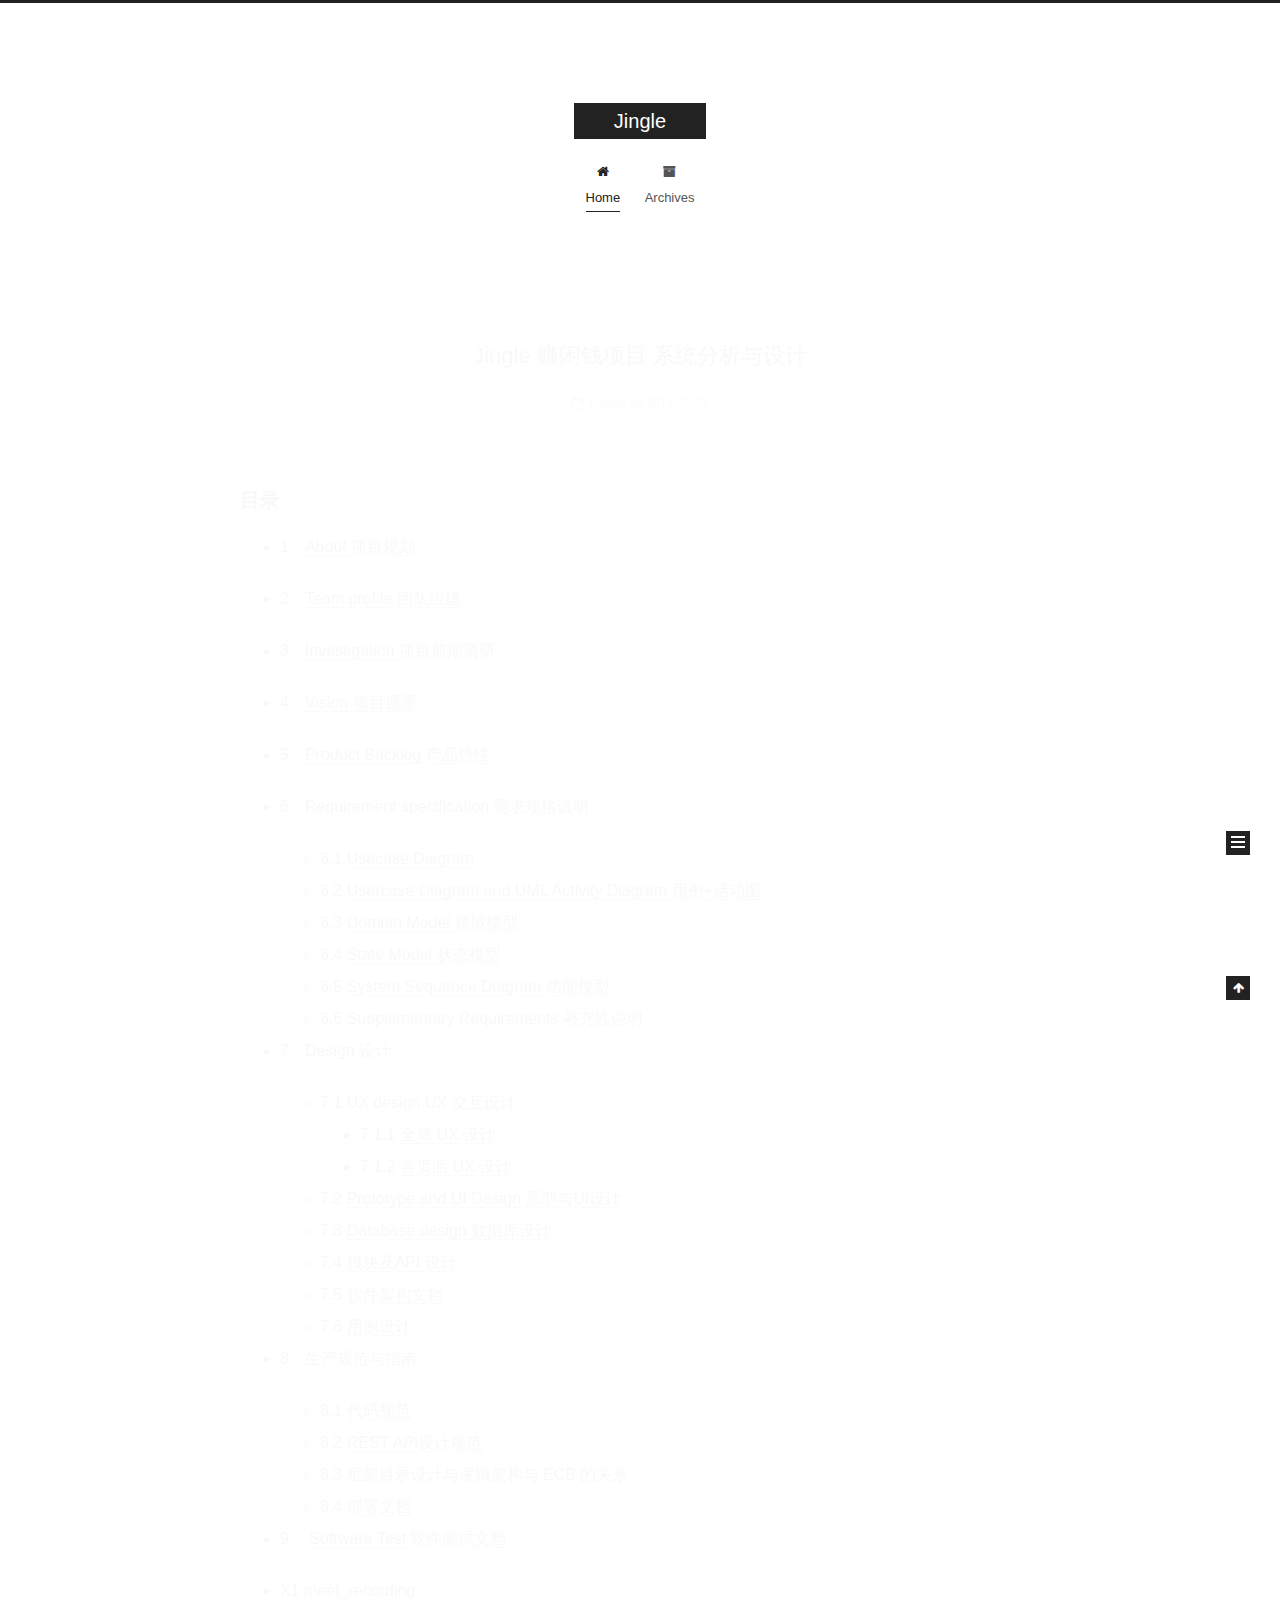
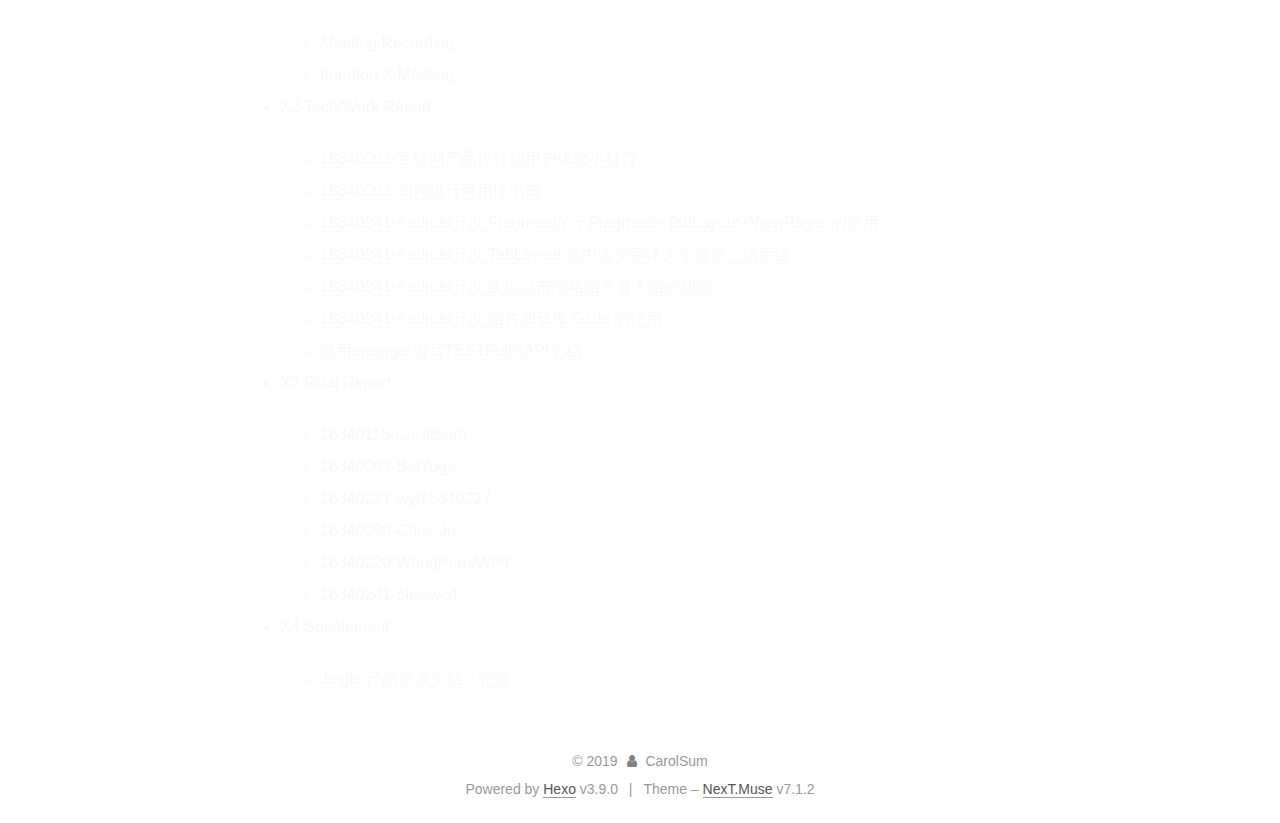
<file: index.html>
<!DOCTYPE html>












  


<html class="theme-next muse use-motion" lang>
<head><meta name="generator" content="Hexo 3.9.0">
  <meta charset="UTF-8">
<meta http-equiv="X-UA-Compatible" content="IE=edge">
<meta name="viewport" content="width=device-width, initial-scale=1, maximum-scale=2">
<meta name="theme-color" content="#222">






















<link rel="stylesheet" href="/lib/font-awesome/css/font-awesome.min.css?v=4.7.0">

<link rel="stylesheet" href="/css/main.css?v=7.1.2">


  <link rel="apple-touch-icon" sizes="180x180" href="/images/apple-touch-icon-next.png?v=7.1.2">


  <link rel="icon" type="image/png" sizes="32x32" href="/images/favicon-32x32-next.png?v=7.1.2">


  <link rel="icon" type="image/png" sizes="16x16" href="/images/favicon-16x16-next.png?v=7.1.2">


  <link rel="mask-icon" href="/images/logo.svg?v=7.1.2" color="#222">







<script id="hexo.configurations">
  var NexT = window.NexT || {};
  var CONFIG = {
    root: '/',
    scheme: 'Muse',
    version: '7.1.2',
    sidebar: {"position":"left","display":"post","offset":12,"onmobile":false,"dimmer":false},
    back2top: true,
    back2top_sidebar: false,
    fancybox: false,
    fastclick: false,
    lazyload: false,
    tabs: true,
    motion: {"enable":true,"async":false,"transition":{"post_block":"fadeIn","post_header":"slideDownIn","post_body":"slideDownIn","coll_header":"slideLeftIn","sidebar":"slideUpIn"}},
    algolia: {
      applicationID: '',
      apiKey: '',
      indexName: '',
      hits: {"per_page":10},
      labels: {"input_placeholder":"Search for Posts","hits_empty":"We didn't find any results for the search: ${query}","hits_stats":"${hits} results found in ${time} ms"}
    }
  };
</script>


  




  <meta property="og:type" content="website">
<meta property="og:title" content="Jingle">
<meta property="og:url" content="http://yoursite.com/index.html">
<meta property="og:site_name" content="Jingle">
<meta property="og:locale" content="default">
<meta name="twitter:card" content="summary">
<meta name="twitter:title" content="Jingle">





  
  
  <link rel="canonical" href="http://yoursite.com/">



<script id="page.configurations">
  CONFIG.page = {
    sidebar: "",
  };
</script>

  <title>Jingle</title>
  












  <noscript>
  <style>
  .use-motion .motion-element,
  .use-motion .brand,
  .use-motion .menu-item,
  .sidebar-inner,
  .use-motion .post-block,
  .use-motion .pagination,
  .use-motion .comments,
  .use-motion .post-header,
  .use-motion .post-body,
  .use-motion .collection-title { opacity: initial; }

  .use-motion .logo,
  .use-motion .site-title,
  .use-motion .site-subtitle {
    opacity: initial;
    top: initial;
  }

  .use-motion .logo-line-before i { left: initial; }
  .use-motion .logo-line-after i { right: initial; }
  </style>
</noscript>

</head>

<body itemscope itemtype="http://schema.org/WebPage" lang="default">

  
  
    
  

  <div class="container sidebar-position-left 
  page-home">
    <div class="headband"></div>

    <header id="header" class="header" itemscope itemtype="http://schema.org/WPHeader">
      <div class="header-inner"><div class="site-brand-wrapper">
  <div class="site-meta">
    

    <div class="custom-logo-site-title">
      <a href="/" class="brand" rel="start">
        <span class="logo-line-before"><i></i></span>
        <span class="site-title">Jingle</span>
        <span class="logo-line-after"><i></i></span>
      </a>
    </div>
    
    
  </div>

  <div class="site-nav-toggle">
    <button aria-label="Toggle navigation bar">
      <span class="btn-bar"></span>
      <span class="btn-bar"></span>
      <span class="btn-bar"></span>
    </button>
  </div>
</div>



<nav class="site-nav">
  
    <ul id="menu" class="menu">
      
        
        
        
          
          <li class="menu-item menu-item-home menu-item-active">

    
    
      
    

    

    <a href="/" rel="section"><i class="menu-item-icon fa fa-fw fa-home"></i> <br>Home</a>

  </li>
        
        
        
          
          <li class="menu-item menu-item-archives">

    
    
      
    

    

    <a href="/archives/" rel="section"><i class="menu-item-icon fa fa-fw fa-archive"></i> <br>Archives</a>

  </li>

      
      
    </ul>
  

  
    

  

  
</nav>



  



</div>
    </header>

    


    <main id="main" class="main">
      <div class="main-inner">
        <div class="content-wrap">
          
          <div id="content" class="content">
            
  <section id="posts" class="posts-expand">
    
      

  

  
  
  

  

  <article class="post post-type-normal" itemscope itemtype="http://schema.org/Article">
  
  
  
  <div class="post-block">
    <link itemprop="mainEntityOfPage" href="http://yoursite.com/2019/07/02/hello-world/">

    <span hidden itemprop="author" itemscope itemtype="http://schema.org/Person">
      <meta itemprop="name" content="CarolSum">
      <meta itemprop="description" content>
      <meta itemprop="image" content="/images/avatar.gif">
    </span>

    <span hidden itemprop="publisher" itemscope itemtype="http://schema.org/Organization">
      <meta itemprop="name" content="Jingle">
    </span>

    
      <header class="post-header">

        
        
          <h1 class="post-title" itemprop="name headline">
                
                
                <a href="/2019/07/02/hello-world/" class="post-title-link" itemprop="url">Jingle 赚闲钱项目 系统分析与设计</a>
              
            
          </h1>
        

        <div class="post-meta">

          
          
          

          
            <span class="post-meta-item">
              <span class="post-meta-item-icon">
                <i class="fa fa-calendar-o"></i>
              </span>
              
                <span class="post-meta-item-text">Posted on</span>
              

              
                
              

              <time title="Created: 2019-07-02 09:42:44" itemprop="dateCreated datePublished" datetime="2019-07-02T09:42:44+08:00">2019-07-02</time>
            </span>
          

          

          

          
            
            
          

          
          

          

          <br>
          

          

          

        </div>
      </header>
    

    
    
    
    <div class="post-body" itemprop="articleBody">

      
      

      
        
          
            <h2 id="目录"><a href="#目录" class="headerlink" title="目录"></a>目录</h2><ul>
<li><p>1、<a href="https://github.com/systemanalyse/raiseMoney/blob/master/docs/%E4%BA%A7%E5%93%81%E6%96%87%E6%A1%A3/1.AboutJingle.md" target="_blank" rel="noopener">About 项目规划</a></p>
</li>
<li><p>2、<a href="https://github.com/systemanalyse/raiseMoney/blob/master/docs/%E4%BA%A7%E5%93%81%E6%96%87%E6%A1%A3/2.%E5%9B%A2%E9%98%9F%E7%BB%84%E5%BB%BA.md" target="_blank" rel="noopener">Team profile 团队组建</a></p>
</li>
<li><p>3、<a href="https://github.com/systemanalyse/raiseMoney/blob/master/docs/%E4%BA%A7%E5%93%81%E6%96%87%E6%A1%A3/3.%E9%A1%B9%E7%9B%AE%E9%9C%80%E6%B1%82%E8%B0%83%E7%A0%94%E5%88%86%E6%9E%90.md" target="_blank" rel="noopener">Investigation 项目前期调研</a></p>
</li>
<li><p>4、<a href="https://github.com/systemanalyse/raiseMoney/blob/master/docs/%E4%BA%A7%E5%93%81%E6%96%87%E6%A1%A3/4.%E9%A1%B9%E7%9B%AE%E6%84%BF%E6%99%AF.md" target="_blank" rel="noopener">Vision 项目愿景</a></p>
</li>
<li><p>5、<a href="https://github.com/systemanalyse/raiseMoney/blob/master/docs/%E4%BA%A7%E5%93%81%E6%96%87%E6%A1%A3/5.%E4%BA%A7%E5%93%81%E7%89%B9%E6%80%A7.md" target="_blank" rel="noopener">Product Backlog 产品特性</a></p>
</li>
<li><p>6、Requirement specification 需求规格说明</p>
<ul>
<li>6.1 <a href="https://github.com/systemanalyse/raiseMoney/blob/master/docs/%E9%9C%80%E6%B1%82%E8%A7%84%E6%A0%BC%E8%AF%B4%E6%98%8E/%E7%94%A8%E4%BE%8B%2B%E6%B4%BB%E5%8A%A8%E5%9B%BE.png" target="_blank" rel="noopener">Usecase Diagram</a></li>
<li>6.2 <a href="https://github.com/systemanalyse/raiseMoney/blob/master/docs/%E9%9C%80%E6%B1%82%E8%A7%84%E6%A0%BC%E8%AF%B4%E6%98%8E/%E7%94%A8%E4%BE%8B%2B%E6%B4%BB%E5%8A%A8%E5%9B%BE.png" target="_blank" rel="noopener">Usercase Diagram and UML Activity Diagram 用例+活动图</a></li>
<li>6.3 <a href="https://github.com/systemanalyse/raiseMoney/blob/master/docs/%E9%9C%80%E6%B1%82%E8%A7%84%E6%A0%BC%E8%AF%B4%E6%98%8E/%E9%A2%86%E5%9F%9F%E6%A8%A1%E5%9E%8B.png" target="_blank" rel="noopener">Domian Model 领域模型</a></li>
<li>6.4 <a href="https://github.com/systemanalyse/raiseMoney/blob/master/docs/%E9%9C%80%E6%B1%82%E8%A7%84%E6%A0%BC%E8%AF%B4%E6%98%8E/%E7%8A%B6%E6%80%81%E6%A8%A1%E5%9E%8B.md" target="_blank" rel="noopener">State Model 状态模型</a></li>
<li>6.5 <a href="https://github.com/systemanalyse/raiseMoney/blob/master/docs/%E9%9C%80%E6%B1%82%E8%A7%84%E6%A0%BC%E8%AF%B4%E6%98%8E/%E5%8A%9F%E8%83%BD%E6%A8%A1%E5%9E%8B.md" target="_blank" rel="noopener">System Sequence Diagram 功能模型</a></li>
<li>6.6 Supplementary Requirements 补充性说明</li>
</ul>
</li>
<li><p>7、Design 设计</p>
<ul>
<li>7.1 UX design UX 交互设计<ul>
<li>7.1.1 <a href="https://github.com/systemanalyse/raiseMoney/blob/master/docs/%E4%BA%A7%E5%93%81%E6%96%87%E6%A1%A3/7.1.1Jingle%20%E5%85%A8%E5%B1%80%E4%BA%A4%E4%BA%92%E8%AE%BE%E8%AE%A1.md" target="_blank" rel="noopener">全局 UX 设计</a></li>
<li>7.1.2 <a href="https://github.com/systemanalyse/raiseMoney/blob/master/docs/%E4%BA%A7%E5%93%81%E6%96%87%E6%A1%A3/7.1.2Jingle%20%E5%90%84%E9%A1%B5%E9%9D%A2%E4%BA%A4%E4%BA%92%E8%AE%BE%E8%AE%A1.md" target="_blank" rel="noopener">各页面 UX 设计</a></li>
</ul>
</li>
<li>7.2 <a href="https://github.com/systemanalyse/raiseMoney/blob/master/docs/%E4%BA%A7%E5%93%81%E6%96%87%E6%A1%A3/7.2Jingle%20%E5%8E%9F%E5%9E%8B%E4%B8%8EUI%E8%AE%BE%E8%AE%A1.md" target="_blank" rel="noopener">Prototype and UI Design 原型与UI设计</a></li>
<li>7.3 <a href="https://github.com/systemanalyse/raiseMoney/blob/master/docs/%E6%95%B0%E6%8D%AE%E5%BA%93%E8%AE%BE%E8%AE%A1%E6%96%87%E6%A1%A3/%E6%95%B0%E6%8D%AE%E5%BA%93%E8%AE%BE%E8%AE%A1%E6%96%87%E6%A1%A3.md" target="_blank" rel="noopener">Database design 数据库设计</a></li>
<li>7.4 <a href="https://github.com/systemanalyse/raiseMoney/blob/master/docs/Design%20%E8%AE%BE%E8%AE%A1/%E6%A8%A1%E5%9D%97-API%E8%AE%BE%E8%AE%A1%E6%96%87%E6%A1%A3.md" target="_blank" rel="noopener">模块及API 设计</a></li>
<li>7.5 <a href="https://github.com/systemanalyse/raiseMoney/blob/master/docs/Design%20%E8%AE%BE%E8%AE%A1/%E6%9E%B6%E6%9E%84%E8%AE%BE%E8%AE%A1%E8%AF%B4%E6%98%8E%E6%96%87%E6%A1%A3.md" target="_blank" rel="noopener">软件架构文档</a></li>
<li>7.6 <a href="https://github.com/systemanalyse/raiseMoney/blob/master/docs/%E9%9C%80%E6%B1%82%E8%A7%84%E6%A0%BC%E8%AF%B4%E6%98%8E/%E7%94%A8%E4%BE%8B%2B%E6%B4%BB%E5%8A%A8%E5%9B%BE.png" target="_blank" rel="noopener">用例设计</a></li>
</ul>
</li>
<li><p>8、生产规范与指南</p>
<ul>
<li>8.1 <a href="https://github.com/systemanalyse/raiseMoney/blob/master/docs/%E4%BA%A7%E5%93%81%E6%96%87%E6%A1%A3/8.1%E4%BB%A3%E7%A0%81%E8%A7%84%E8%8C%83.md" target="_blank" rel="noopener">代码规范</a></li>
<li>8.2 <a href="https://github.com/systemanalyse/raiseMoney/blob/master/docs/%E7%94%9F%E4%BA%A7%E8%A7%84%E8%8C%83%E4%B8%8E%E6%8C%87%E5%8D%97/API_RaiseMoney.md" target="_blank" rel="noopener">REST API设计规范</a></li>
<li>8.3 框架目录设计与逻辑架构与 ECB 的关系</li>
<li>8.4 <a href="https://github.com/systemanalyse/raiseMoney/blob/master/docs/%E5%AE%89%E8%A3%85%E9%83%A8%E7%BD%B2%E8%AF%B4%E6%98%8E.md" target="_blank" rel="noopener">部署文档</a></li>
</ul>
</li>
<li><p>9、 <a href="https://github.com/systemanalyse/raiseMoney/blob/master/docs/%E8%BD%AF%E4%BB%B6%E6%B5%8B%E8%AF%95%E6%96%87%E6%A1%A3.md" target="_blank" rel="noopener">Software Test 软件测试文档</a></p>
</li>
<li><p>X1 meet_recording</p>
<ul>
<li><a href="https://github.com/systemanalyse/raiseMoney/blob/master/docs/%E4%BA%A7%E5%93%81%E6%96%87%E6%A1%A3/%20MeetingRecording.md" target="_blank" rel="noopener">Meeting Recording</a></li>
<li><a href="https://github.com/systemanalyse/raiseMoney/blob/master/docs/%E4%BA%A7%E5%93%81%E6%96%87%E6%A1%A3/IterationXMeeting.md" target="_blank" rel="noopener">Iteration X Meeting</a></li>
</ul>
</li>
<li><p>X2 Tech/Work Report</p>
<ul>
<li><a href="https://github.com/systemanalyse/raiseMoney/blob/master/docs/%E6%8A%80%E6%9C%AF%E5%8D%9A%E5%AE%A2/TechReport16340003BaiYuge.md" target="_blank" rel="noopener">16340003-互联网产品设计和用户体验小科普</a></li>
<li><a href="https://github.com/systemanalyse/raiseMoney/blob/master/docs/%E6%8A%80%E6%9C%AF%E5%8D%9A%E5%AE%A2/TechReport2_16340003BaiYuge.md" target="_blank" rel="noopener">16340003-如何进行可用性测试</a></li>
<li><a href="https://blog.csdn.net/wxlSAMA/article/details/94357598" target="_blank" rel="noopener">16340241-Android开发 Fragment的子Fragment+TabLayout+ViewPager 的使用</a></li>
<li><a href="https://blog.csdn.net/wxlSAMA/article/details/94358759" target="_blank" rel="noopener">16340241-Android开发 TabLayout 选中改变字体大小颜色、指示线</a></li>
<li><a href="https://blog.csdn.net/wxlSAMA/article/details/94355377" target="_blank" rel="noopener">16340241-Android开发 实现点击缩略图查看大图的功能</a></li>
<li><a href="https://blog.csdn.net/wxlSAMA/article/details/94352501" target="_blank" rel="noopener">16340241-Android开发 图片加载库 Glide 的使用</a></li>
<li><a href="https://blog.csdn.net/Yanzu_Wu/article/details/94354972" target="_blank" rel="noopener">使用swagger编写TESTFul的API文档</a></li>
</ul>
</li>
<li><p>X3 Final Report</p>
<ul>
<li><a href="https://blog.csdn.net/bkjs626/article/details/94137876" target="_blank" rel="noopener">16340118-CarolSum</a></li>
<li><a href="https://github.com/systemanalyse/raiseMoney/blob/master/docs/%E4%B8%AA%E4%BA%BA%E6%8A%A5%E5%91%8A/16340003-BaiYuge.md" target="_blank" rel="noopener">16340003-BaiYuge</a></li>
<li><a href="https://github.com/systemanalyse/raiseMoney/blob/master/docs/%E4%B8%AA%E4%BA%BA%E6%8A%A5%E5%91%8A/%E4%B8%AA%E4%BA%BA%E6%8A%A5%E5%91%8A-%E7%8E%8B%E6%B0%B8%E6%9D%B0-16340227.md" target="_blank" rel="noopener">16340227-wyj16340227</a></li>
<li><a href="https://github.com/systemanalyse/raiseMoney/blob/master/docs/%E4%B8%AA%E4%BA%BA%E6%8A%A5%E5%91%8A/16340098_jubo.md" target="_blank" rel="noopener">16340098-Chris-Ju</a></li>
<li>16340220-WangPerryWPY</li>
<li><a href="https://blog.csdn.net/wxlSAMA/article/details/94360793" target="_blank" rel="noopener">16340241-blesswxl</a></li>
</ul>
</li>
<li><p>X4 Supplement</p>
<ul>
<li><a href="https://github.com/systemanalyse/raiseMoney/blob/master/docs/Jingle%E8%BD%AF%E4%BB%B6%E9%9C%80%E6%B1%82%E8%AF%B4%E6%98%8E%E4%B9%A6.md" target="_blank" rel="noopener">Jingle 产品需求文档（完整）</a></li>
</ul>
</li>
</ul>

          
        
      
    </div>

    

    
    
    

    

    
      
    
    

    

    <footer class="post-footer">
      

      

      

      
      
        <div class="post-eof"></div>
      
    </footer>
  </div>
  
  
  
  </article>


    
  </section>

  


          </div>
          

        </div>
        
          
  
  <div class="sidebar-toggle">
    <div class="sidebar-toggle-line-wrap">
      <span class="sidebar-toggle-line sidebar-toggle-line-first"></span>
      <span class="sidebar-toggle-line sidebar-toggle-line-middle"></span>
      <span class="sidebar-toggle-line sidebar-toggle-line-last"></span>
    </div>
  </div>

  <aside id="sidebar" class="sidebar">
    <div class="sidebar-inner">

      

      

      <div class="site-overview-wrap sidebar-panel sidebar-panel-active">
        <div class="site-overview">
          <div class="site-author motion-element" itemprop="author" itemscope itemtype="http://schema.org/Person">
            
              <p class="site-author-name" itemprop="name">CarolSum</p>
              <div class="site-description motion-element" itemprop="description"></div>
          </div>

          
            <nav class="site-state motion-element">
              
                <div class="site-state-item site-state-posts">
                
                  <a href="/archives/">
                
                    <span class="site-state-item-count">1</span>
                    <span class="site-state-item-name">posts</span>
                  </a>
                </div>
              

              

              
            </nav>
          

          

          

          

          

          
          

          
            
          
          

        </div>
      </div>

      

      

    </div>
  </aside>
  


        
      </div>
    </main>

    <footer id="footer" class="footer">
      <div class="footer-inner">
        <div class="copyright">&copy; <span itemprop="copyrightYear">2019</span>
  <span class="with-love" id="animate">
    <i class="fa fa-user"></i>
  </span>
  <span class="author" itemprop="copyrightHolder">CarolSum</span>

  

  
</div>


  <div class="powered-by">Powered by <a href="https://hexo.io" class="theme-link" rel="noopener" target="_blank">Hexo</a> v3.9.0</div>



  <span class="post-meta-divider">|</span>



  <div class="theme-info">Theme – <a href="https://theme-next.org" class="theme-link" rel="noopener" target="_blank">NexT.Muse</a> v7.1.2</div>




        








        
      </div>
    </footer>

    
      <div class="back-to-top">
        <i class="fa fa-arrow-up"></i>
        
      </div>
    

    

    

    
  </div>

  

<script>
  if (Object.prototype.toString.call(window.Promise) !== '[object Function]') {
    window.Promise = null;
  }
</script>


























  
  <script src="/lib/jquery/index.js?v=3.4.1"></script>

  
  <script src="/lib/velocity/velocity.min.js?v=1.2.1"></script>

  
  <script src="/lib/velocity/velocity.ui.min.js?v=1.2.1"></script>


  


  <script src="/js/utils.js?v=7.1.2"></script>

  <script src="/js/motion.js?v=7.1.2"></script>



  
  


  <script src="/js/schemes/muse.js?v=7.1.2"></script>



  

  


  <script src="/js/next-boot.js?v=7.1.2"></script>


  

  

  

  



  




  

  

  

  

  

  

  

  

  

  

  

  

  

  

</body>
</html>
</file>
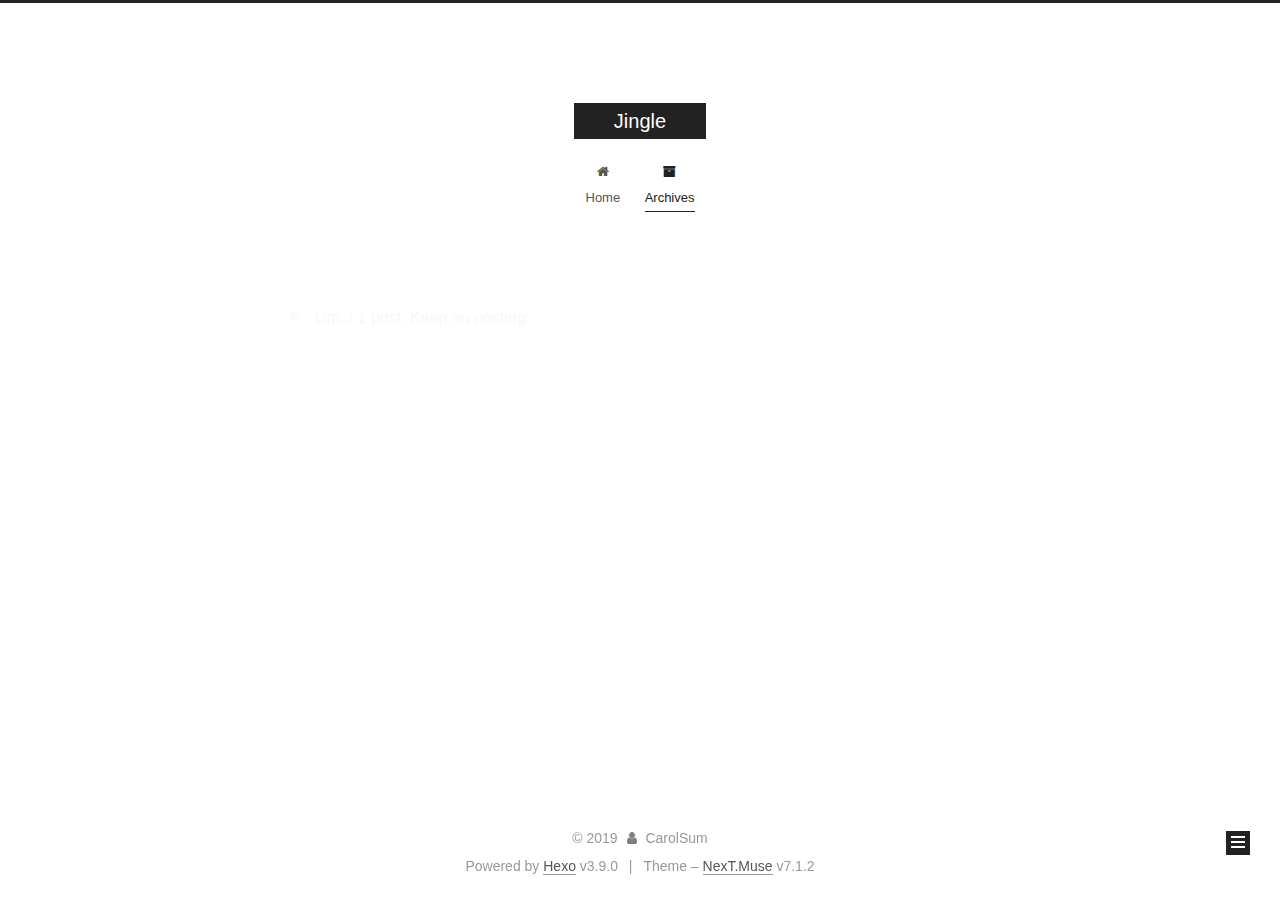
<file: archives/index.html>
<!DOCTYPE html>












  


<html class="theme-next muse use-motion" lang>
<head><meta name="generator" content="Hexo 3.9.0">
  <meta charset="UTF-8">
<meta http-equiv="X-UA-Compatible" content="IE=edge">
<meta name="viewport" content="width=device-width, initial-scale=1, maximum-scale=2">
<meta name="theme-color" content="#222">






















<link rel="stylesheet" href="/lib/font-awesome/css/font-awesome.min.css?v=4.7.0">

<link rel="stylesheet" href="/css/main.css?v=7.1.2">


  <link rel="apple-touch-icon" sizes="180x180" href="/images/apple-touch-icon-next.png?v=7.1.2">


  <link rel="icon" type="image/png" sizes="32x32" href="/images/favicon-32x32-next.png?v=7.1.2">


  <link rel="icon" type="image/png" sizes="16x16" href="/images/favicon-16x16-next.png?v=7.1.2">


  <link rel="mask-icon" href="/images/logo.svg?v=7.1.2" color="#222">







<script id="hexo.configurations">
  var NexT = window.NexT || {};
  var CONFIG = {
    root: '/',
    scheme: 'Muse',
    version: '7.1.2',
    sidebar: {"position":"left","display":"post","offset":12,"onmobile":false,"dimmer":false},
    back2top: true,
    back2top_sidebar: false,
    fancybox: false,
    fastclick: false,
    lazyload: false,
    tabs: true,
    motion: {"enable":true,"async":false,"transition":{"post_block":"fadeIn","post_header":"slideDownIn","post_body":"slideDownIn","coll_header":"slideLeftIn","sidebar":"slideUpIn"}},
    algolia: {
      applicationID: '',
      apiKey: '',
      indexName: '',
      hits: {"per_page":10},
      labels: {"input_placeholder":"Search for Posts","hits_empty":"We didn't find any results for the search: ${query}","hits_stats":"${hits} results found in ${time} ms"}
    }
  };
</script>


  




  <meta property="og:type" content="website">
<meta property="og:title" content="Jingle">
<meta property="og:url" content="http://yoursite.com/archives/index.html">
<meta property="og:site_name" content="Jingle">
<meta property="og:locale" content="default">
<meta name="twitter:card" content="summary">
<meta name="twitter:title" content="Jingle">





  
  
  <link rel="canonical" href="http://yoursite.com/archives/">



<script id="page.configurations">
  CONFIG.page = {
    sidebar: "",
  };
</script>

  <title>Archive | Jingle</title>
  












  <noscript>
  <style>
  .use-motion .motion-element,
  .use-motion .brand,
  .use-motion .menu-item,
  .sidebar-inner,
  .use-motion .post-block,
  .use-motion .pagination,
  .use-motion .comments,
  .use-motion .post-header,
  .use-motion .post-body,
  .use-motion .collection-title { opacity: initial; }

  .use-motion .logo,
  .use-motion .site-title,
  .use-motion .site-subtitle {
    opacity: initial;
    top: initial;
  }

  .use-motion .logo-line-before i { left: initial; }
  .use-motion .logo-line-after i { right: initial; }
  </style>
</noscript>

</head>

<body itemscope itemtype="http://schema.org/WebPage" lang="default">

  
  
    
  

  <div class="container sidebar-position-left page-archive">
    <div class="headband"></div>

    <header id="header" class="header" itemscope itemtype="http://schema.org/WPHeader">
      <div class="header-inner"><div class="site-brand-wrapper">
  <div class="site-meta">
    

    <div class="custom-logo-site-title">
      <a href="/" class="brand" rel="start">
        <span class="logo-line-before"><i></i></span>
        <span class="site-title">Jingle</span>
        <span class="logo-line-after"><i></i></span>
      </a>
    </div>
    
    
  </div>

  <div class="site-nav-toggle">
    <button aria-label="Toggle navigation bar">
      <span class="btn-bar"></span>
      <span class="btn-bar"></span>
      <span class="btn-bar"></span>
    </button>
  </div>
</div>



<nav class="site-nav">
  
    <ul id="menu" class="menu">
      
        
        
        
          
          <li class="menu-item menu-item-home">

    
    
      
    

    

    <a href="/" rel="section"><i class="menu-item-icon fa fa-fw fa-home"></i> <br>Home</a>

  </li>
        
        
        
          
          <li class="menu-item menu-item-archives menu-item-active">

    
    
      
    

    

    <a href="/archives/" rel="section"><i class="menu-item-icon fa fa-fw fa-archive"></i> <br>Archives</a>

  </li>

      
      
    </ul>
  

  
    

    
    
      
      
    
      
      
    
    

  


  

  
</nav>



  



</div>
    </header>

    


    <main id="main" class="main">
      <div class="main-inner">
        <div class="content-wrap">
          
          <div id="content" class="content">
            

  
  
  
  <div class="post-block archive">
    <div id="posts" class="posts-collapse">
      <span class="archive-move-on"></span>

      
      <span class="archive-page-counter">
        
        
        
          
        
        Um..! 1 post. Keep on posting.
      </span>
      

      

        
        
        

        
          
          <div class="collection-title">
            <h1 class="archive-year" id="archive-year-2019">2019</h1>
          </div>
        
        

        

  <article class="post post-type-normal" itemscope itemtype="http://schema.org/Article">
    <header class="post-header">

      <h2 class="post-title">
        
          <a class="post-title-link" href="/2019/07/02/hello-world/" itemprop="url">
            
              <span itemprop="name">Jingle 赚闲钱项目 系统分析与设计</span>
            
          </a>
        
      </h2>

      <div class="post-meta">
        <time class="post-time" itemprop="dateCreated" datetime="2019-07-02T09:42:44+08:00" content="2019-07-02">
          07-02
        </time>
      </div>

    </header>
  </article>



      

    </div>
  </div>
  
  
  

  



          </div>
          

        </div>
        
          
  
  <div class="sidebar-toggle">
    <div class="sidebar-toggle-line-wrap">
      <span class="sidebar-toggle-line sidebar-toggle-line-first"></span>
      <span class="sidebar-toggle-line sidebar-toggle-line-middle"></span>
      <span class="sidebar-toggle-line sidebar-toggle-line-last"></span>
    </div>
  </div>

  <aside id="sidebar" class="sidebar">
    <div class="sidebar-inner">

      

      

      <div class="site-overview-wrap sidebar-panel sidebar-panel-active">
        <div class="site-overview">
          <div class="site-author motion-element" itemprop="author" itemscope itemtype="http://schema.org/Person">
            
              <p class="site-author-name" itemprop="name">CarolSum</p>
              <div class="site-description motion-element" itemprop="description"></div>
          </div>

          
            <nav class="site-state motion-element">
              
                <div class="site-state-item site-state-posts">
                
                  <a href="/archives/">
                
                    <span class="site-state-item-count">1</span>
                    <span class="site-state-item-name">posts</span>
                  </a>
                </div>
              

              

              
            </nav>
          

          

          

          

          

          
          

          
            
          
          

        </div>
      </div>

      

      

    </div>
  </aside>
  


        
      </div>
    </main>

    <footer id="footer" class="footer">
      <div class="footer-inner">
        <div class="copyright">&copy; <span itemprop="copyrightYear">2019</span>
  <span class="with-love" id="animate">
    <i class="fa fa-user"></i>
  </span>
  <span class="author" itemprop="copyrightHolder">CarolSum</span>

  

  
</div>


  <div class="powered-by">Powered by <a href="https://hexo.io" class="theme-link" rel="noopener" target="_blank">Hexo</a> v3.9.0</div>



  <span class="post-meta-divider">|</span>



  <div class="theme-info">Theme – <a href="https://theme-next.org" class="theme-link" rel="noopener" target="_blank">NexT.Muse</a> v7.1.2</div>




        








        
      </div>
    </footer>

    
      <div class="back-to-top">
        <i class="fa fa-arrow-up"></i>
        
      </div>
    

    

    

    
  </div>

  

<script>
  if (Object.prototype.toString.call(window.Promise) !== '[object Function]') {
    window.Promise = null;
  }
</script>


























  
  <script src="/lib/jquery/index.js?v=3.4.1"></script>

  
  <script src="/lib/velocity/velocity.min.js?v=1.2.1"></script>

  
  <script src="/lib/velocity/velocity.ui.min.js?v=1.2.1"></script>


  


  <script src="/js/utils.js?v=7.1.2"></script>

  <script src="/js/motion.js?v=7.1.2"></script>



  
  


  <script src="/js/schemes/muse.js?v=7.1.2"></script>



  

  


  <script src="/js/next-boot.js?v=7.1.2"></script>


  

  

  

  



  




  

  

  

  

  

  

  

  

  

  

  

  

  

  

</body>
</html>
</file>
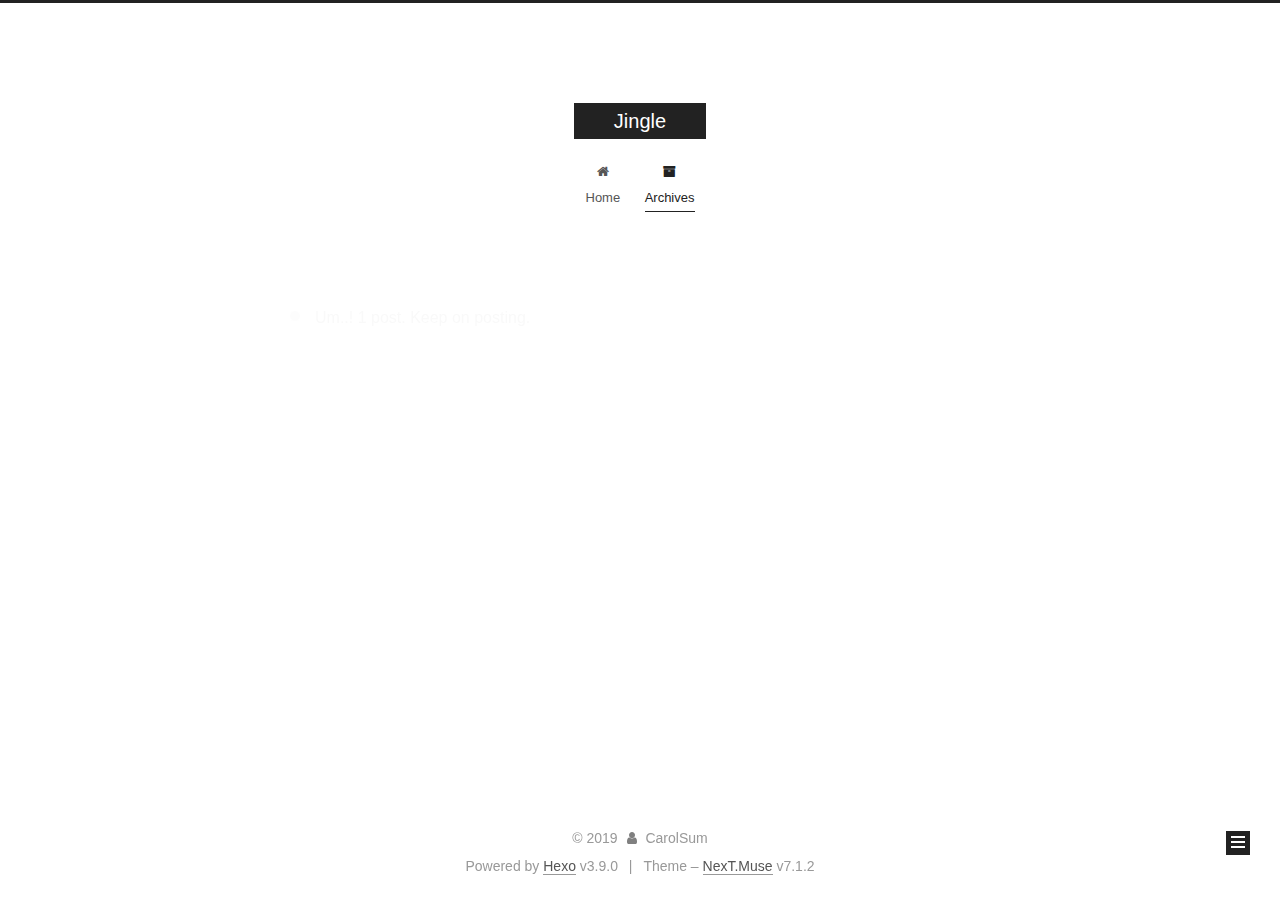
<file: archives/2019/index.html>
<!DOCTYPE html>












  


<html class="theme-next muse use-motion" lang>
<head><meta name="generator" content="Hexo 3.9.0">
  <meta charset="UTF-8">
<meta http-equiv="X-UA-Compatible" content="IE=edge">
<meta name="viewport" content="width=device-width, initial-scale=1, maximum-scale=2">
<meta name="theme-color" content="#222">






















<link rel="stylesheet" href="/lib/font-awesome/css/font-awesome.min.css?v=4.7.0">

<link rel="stylesheet" href="/css/main.css?v=7.1.2">


  <link rel="apple-touch-icon" sizes="180x180" href="/images/apple-touch-icon-next.png?v=7.1.2">


  <link rel="icon" type="image/png" sizes="32x32" href="/images/favicon-32x32-next.png?v=7.1.2">


  <link rel="icon" type="image/png" sizes="16x16" href="/images/favicon-16x16-next.png?v=7.1.2">


  <link rel="mask-icon" href="/images/logo.svg?v=7.1.2" color="#222">







<script id="hexo.configurations">
  var NexT = window.NexT || {};
  var CONFIG = {
    root: '/',
    scheme: 'Muse',
    version: '7.1.2',
    sidebar: {"position":"left","display":"post","offset":12,"onmobile":false,"dimmer":false},
    back2top: true,
    back2top_sidebar: false,
    fancybox: false,
    fastclick: false,
    lazyload: false,
    tabs: true,
    motion: {"enable":true,"async":false,"transition":{"post_block":"fadeIn","post_header":"slideDownIn","post_body":"slideDownIn","coll_header":"slideLeftIn","sidebar":"slideUpIn"}},
    algolia: {
      applicationID: '',
      apiKey: '',
      indexName: '',
      hits: {"per_page":10},
      labels: {"input_placeholder":"Search for Posts","hits_empty":"We didn't find any results for the search: ${query}","hits_stats":"${hits} results found in ${time} ms"}
    }
  };
</script>


  




  <meta property="og:type" content="website">
<meta property="og:title" content="Jingle">
<meta property="og:url" content="http://yoursite.com/archives/2019/index.html">
<meta property="og:site_name" content="Jingle">
<meta property="og:locale" content="default">
<meta name="twitter:card" content="summary">
<meta name="twitter:title" content="Jingle">





  
  
  <link rel="canonical" href="http://yoursite.com/archives/2019/">



<script id="page.configurations">
  CONFIG.page = {
    sidebar: "",
  };
</script>

  <title>Archive | Jingle</title>
  












  <noscript>
  <style>
  .use-motion .motion-element,
  .use-motion .brand,
  .use-motion .menu-item,
  .sidebar-inner,
  .use-motion .post-block,
  .use-motion .pagination,
  .use-motion .comments,
  .use-motion .post-header,
  .use-motion .post-body,
  .use-motion .collection-title { opacity: initial; }

  .use-motion .logo,
  .use-motion .site-title,
  .use-motion .site-subtitle {
    opacity: initial;
    top: initial;
  }

  .use-motion .logo-line-before i { left: initial; }
  .use-motion .logo-line-after i { right: initial; }
  </style>
</noscript>

</head>

<body itemscope itemtype="http://schema.org/WebPage" lang="default">

  
  
    
  

  <div class="container sidebar-position-left page-archive">
    <div class="headband"></div>

    <header id="header" class="header" itemscope itemtype="http://schema.org/WPHeader">
      <div class="header-inner"><div class="site-brand-wrapper">
  <div class="site-meta">
    

    <div class="custom-logo-site-title">
      <a href="/" class="brand" rel="start">
        <span class="logo-line-before"><i></i></span>
        <span class="site-title">Jingle</span>
        <span class="logo-line-after"><i></i></span>
      </a>
    </div>
    
    
  </div>

  <div class="site-nav-toggle">
    <button aria-label="Toggle navigation bar">
      <span class="btn-bar"></span>
      <span class="btn-bar"></span>
      <span class="btn-bar"></span>
    </button>
  </div>
</div>



<nav class="site-nav">
  
    <ul id="menu" class="menu">
      
        
        
        
          
          <li class="menu-item menu-item-home">

    
    
      
    

    

    <a href="/" rel="section"><i class="menu-item-icon fa fa-fw fa-home"></i> <br>Home</a>

  </li>
        
        
        
          
          <li class="menu-item menu-item-archives menu-item-active">

    
    
      
    

    

    <a href="/archives/" rel="section"><i class="menu-item-icon fa fa-fw fa-archive"></i> <br>Archives</a>

  </li>

      
      
    </ul>
  

  
    

    
    
      
      
    
      
      
    
    

  


  

  
</nav>



  



</div>
    </header>

    


    <main id="main" class="main">
      <div class="main-inner">
        <div class="content-wrap">
          
          <div id="content" class="content">
            

  
  
  
  <div class="post-block archive">
    <div id="posts" class="posts-collapse">
      <span class="archive-move-on"></span>

      
      <span class="archive-page-counter">
        
        
        
          
        
        Um..! 1 post. Keep on posting.
      </span>
      

      

        
        
        

        
          
          <div class="collection-title">
            <h1 class="archive-year" id="archive-year-2019">2019</h1>
          </div>
        
        

        

  <article class="post post-type-normal" itemscope itemtype="http://schema.org/Article">
    <header class="post-header">

      <h2 class="post-title">
        
          <a class="post-title-link" href="/2019/07/02/hello-world/" itemprop="url">
            
              <span itemprop="name">Jingle 赚闲钱项目 系统分析与设计</span>
            
          </a>
        
      </h2>

      <div class="post-meta">
        <time class="post-time" itemprop="dateCreated" datetime="2019-07-02T09:42:44+08:00" content="2019-07-02">
          07-02
        </time>
      </div>

    </header>
  </article>



      

    </div>
  </div>
  
  
  

  



          </div>
          

        </div>
        
          
  
  <div class="sidebar-toggle">
    <div class="sidebar-toggle-line-wrap">
      <span class="sidebar-toggle-line sidebar-toggle-line-first"></span>
      <span class="sidebar-toggle-line sidebar-toggle-line-middle"></span>
      <span class="sidebar-toggle-line sidebar-toggle-line-last"></span>
    </div>
  </div>

  <aside id="sidebar" class="sidebar">
    <div class="sidebar-inner">

      

      

      <div class="site-overview-wrap sidebar-panel sidebar-panel-active">
        <div class="site-overview">
          <div class="site-author motion-element" itemprop="author" itemscope itemtype="http://schema.org/Person">
            
              <p class="site-author-name" itemprop="name">CarolSum</p>
              <div class="site-description motion-element" itemprop="description"></div>
          </div>

          
            <nav class="site-state motion-element">
              
                <div class="site-state-item site-state-posts">
                
                  <a href="/archives/">
                
                    <span class="site-state-item-count">1</span>
                    <span class="site-state-item-name">posts</span>
                  </a>
                </div>
              

              

              
            </nav>
          

          

          

          

          

          
          

          
            
          
          

        </div>
      </div>

      

      

    </div>
  </aside>
  


        
      </div>
    </main>

    <footer id="footer" class="footer">
      <div class="footer-inner">
        <div class="copyright">&copy; <span itemprop="copyrightYear">2019</span>
  <span class="with-love" id="animate">
    <i class="fa fa-user"></i>
  </span>
  <span class="author" itemprop="copyrightHolder">CarolSum</span>

  

  
</div>


  <div class="powered-by">Powered by <a href="https://hexo.io" class="theme-link" rel="noopener" target="_blank">Hexo</a> v3.9.0</div>



  <span class="post-meta-divider">|</span>



  <div class="theme-info">Theme – <a href="https://theme-next.org" class="theme-link" rel="noopener" target="_blank">NexT.Muse</a> v7.1.2</div>




        








        
      </div>
    </footer>

    
      <div class="back-to-top">
        <i class="fa fa-arrow-up"></i>
        
      </div>
    

    

    

    
  </div>

  

<script>
  if (Object.prototype.toString.call(window.Promise) !== '[object Function]') {
    window.Promise = null;
  }
</script>


























  
  <script src="/lib/jquery/index.js?v=3.4.1"></script>

  
  <script src="/lib/velocity/velocity.min.js?v=1.2.1"></script>

  
  <script src="/lib/velocity/velocity.ui.min.js?v=1.2.1"></script>


  


  <script src="/js/utils.js?v=7.1.2"></script>

  <script src="/js/motion.js?v=7.1.2"></script>



  
  


  <script src="/js/schemes/muse.js?v=7.1.2"></script>



  

  


  <script src="/js/next-boot.js?v=7.1.2"></script>


  

  

  

  



  




  

  

  

  

  

  

  

  

  

  

  

  

  

  

</body>
</html>
</file>
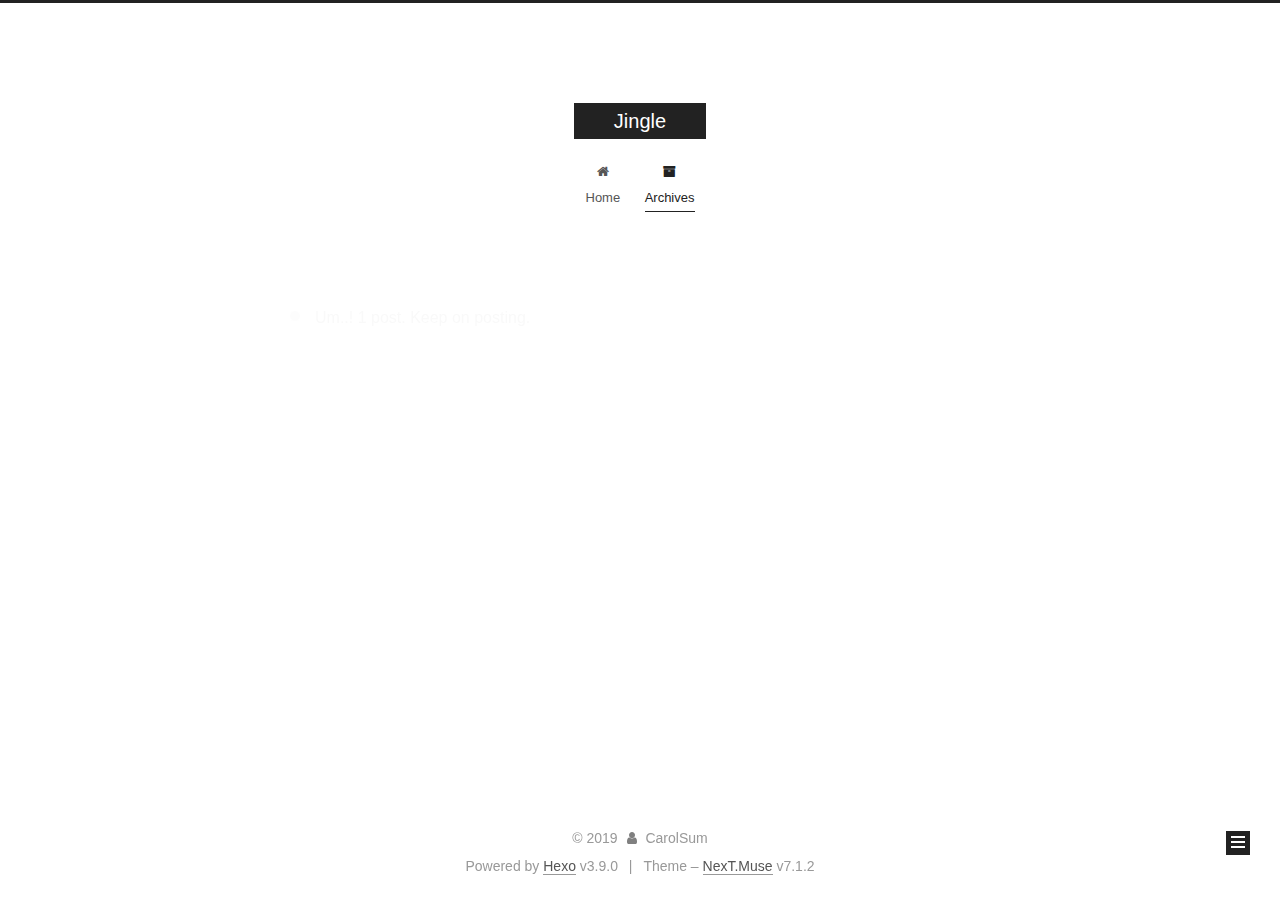
<file: archives/2019/06/index.html>
<!DOCTYPE html>












  


<html class="theme-next muse use-motion" lang>
<head><meta name="generator" content="Hexo 3.9.0">
  <meta charset="UTF-8">
<meta http-equiv="X-UA-Compatible" content="IE=edge">
<meta name="viewport" content="width=device-width, initial-scale=1, maximum-scale=2">
<meta name="theme-color" content="#222">






















<link rel="stylesheet" href="/lib/font-awesome/css/font-awesome.min.css?v=4.7.0">

<link rel="stylesheet" href="/css/main.css?v=7.1.2">


  <link rel="apple-touch-icon" sizes="180x180" href="/images/apple-touch-icon-next.png?v=7.1.2">


  <link rel="icon" type="image/png" sizes="32x32" href="/images/favicon-32x32-next.png?v=7.1.2">


  <link rel="icon" type="image/png" sizes="16x16" href="/images/favicon-16x16-next.png?v=7.1.2">


  <link rel="mask-icon" href="/images/logo.svg?v=7.1.2" color="#222">







<script id="hexo.configurations">
  var NexT = window.NexT || {};
  var CONFIG = {
    root: '/',
    scheme: 'Muse',
    version: '7.1.2',
    sidebar: {"position":"left","display":"post","offset":12,"onmobile":false,"dimmer":false},
    back2top: true,
    back2top_sidebar: false,
    fancybox: false,
    fastclick: false,
    lazyload: false,
    tabs: true,
    motion: {"enable":true,"async":false,"transition":{"post_block":"fadeIn","post_header":"slideDownIn","post_body":"slideDownIn","coll_header":"slideLeftIn","sidebar":"slideUpIn"}},
    algolia: {
      applicationID: '',
      apiKey: '',
      indexName: '',
      hits: {"per_page":10},
      labels: {"input_placeholder":"Search for Posts","hits_empty":"We didn't find any results for the search: ${query}","hits_stats":"${hits} results found in ${time} ms"}
    }
  };
</script>


  




  <meta property="og:type" content="website">
<meta property="og:title" content="Jingle">
<meta property="og:url" content="http://yoursite.com/archives/2019/06/index.html">
<meta property="og:site_name" content="Jingle">
<meta property="og:locale" content="default">
<meta name="twitter:card" content="summary">
<meta name="twitter:title" content="Jingle">





  
  
  <link rel="canonical" href="http://yoursite.com/archives/2019/06/">



<script id="page.configurations">
  CONFIG.page = {
    sidebar: "",
  };
</script>

  <title>Archive | Jingle</title>
  












  <noscript>
  <style>
  .use-motion .motion-element,
  .use-motion .brand,
  .use-motion .menu-item,
  .sidebar-inner,
  .use-motion .post-block,
  .use-motion .pagination,
  .use-motion .comments,
  .use-motion .post-header,
  .use-motion .post-body,
  .use-motion .collection-title { opacity: initial; }

  .use-motion .logo,
  .use-motion .site-title,
  .use-motion .site-subtitle {
    opacity: initial;
    top: initial;
  }

  .use-motion .logo-line-before i { left: initial; }
  .use-motion .logo-line-after i { right: initial; }
  </style>
</noscript>

</head>

<body itemscope itemtype="http://schema.org/WebPage" lang="default">

  
  
    
  

  <div class="container sidebar-position-left page-archive">
    <div class="headband"></div>

    <header id="header" class="header" itemscope itemtype="http://schema.org/WPHeader">
      <div class="header-inner"><div class="site-brand-wrapper">
  <div class="site-meta">
    

    <div class="custom-logo-site-title">
      <a href="/" class="brand" rel="start">
        <span class="logo-line-before"><i></i></span>
        <span class="site-title">Jingle</span>
        <span class="logo-line-after"><i></i></span>
      </a>
    </div>
    
    
  </div>

  <div class="site-nav-toggle">
    <button aria-label="Toggle navigation bar">
      <span class="btn-bar"></span>
      <span class="btn-bar"></span>
      <span class="btn-bar"></span>
    </button>
  </div>
</div>



<nav class="site-nav">
  
    <ul id="menu" class="menu">
      
        
        
        
          
          <li class="menu-item menu-item-home">

    
    
      
    

    

    <a href="/" rel="section"><i class="menu-item-icon fa fa-fw fa-home"></i> <br>Home</a>

  </li>
        
        
        
          
          <li class="menu-item menu-item-archives menu-item-active">

    
    
      
    

    

    <a href="/archives/" rel="section"><i class="menu-item-icon fa fa-fw fa-archive"></i> <br>Archives</a>

  </li>

      
      
    </ul>
  

  
    

    
    
      
      
    
      
      
    
    

  


  

  
</nav>



  



</div>
    </header>

    


    <main id="main" class="main">
      <div class="main-inner">
        <div class="content-wrap">
          
          <div id="content" class="content">
            

  
  
  
  <div class="post-block archive">
    <div id="posts" class="posts-collapse">
      <span class="archive-move-on"></span>

      
      <span class="archive-page-counter">
        
        
        
          
        
        Um..! 1 post. Keep on posting.
      </span>
      

      

        
        
        

        
          
          <div class="collection-title">
            <h1 class="archive-year" id="archive-year-2019">2019</h1>
          </div>
        
        

        

  <article class="post post-type-normal" itemscope itemtype="http://schema.org/Article">
    <header class="post-header">

      <h2 class="post-title">
        
          <a class="post-title-link" href="/2019/06/29/hello-world/" itemprop="url">
            
              <span itemprop="name">Jingle 赚闲钱项目 系统分析与设计</span>
            
          </a>
        
      </h2>

      <div class="post-meta">
        <time class="post-time" itemprop="dateCreated" datetime="2019-06-29T10:23:02+08:00" content="2019-06-29">
          06-29
        </time>
      </div>

    </header>
  </article>



      

    </div>
  </div>
  
  
  

  



          </div>
          

        </div>
        
          
  
  <div class="sidebar-toggle">
    <div class="sidebar-toggle-line-wrap">
      <span class="sidebar-toggle-line sidebar-toggle-line-first"></span>
      <span class="sidebar-toggle-line sidebar-toggle-line-middle"></span>
      <span class="sidebar-toggle-line sidebar-toggle-line-last"></span>
    </div>
  </div>

  <aside id="sidebar" class="sidebar">
    <div class="sidebar-inner">

      

      

      <div class="site-overview-wrap sidebar-panel sidebar-panel-active">
        <div class="site-overview">
          <div class="site-author motion-element" itemprop="author" itemscope itemtype="http://schema.org/Person">
            
              <p class="site-author-name" itemprop="name">CarolSum</p>
              <div class="site-description motion-element" itemprop="description"></div>
          </div>

          
            <nav class="site-state motion-element">
              
                <div class="site-state-item site-state-posts">
                
                  <a href="/archives/">
                
                    <span class="site-state-item-count">1</span>
                    <span class="site-state-item-name">posts</span>
                  </a>
                </div>
              

              

              
            </nav>
          

          

          

          

          

          
          

          
            
          
          

        </div>
      </div>

      

      

    </div>
  </aside>
  


        
      </div>
    </main>

    <footer id="footer" class="footer">
      <div class="footer-inner">
        <div class="copyright">&copy; <span itemprop="copyrightYear">2019</span>
  <span class="with-love" id="animate">
    <i class="fa fa-user"></i>
  </span>
  <span class="author" itemprop="copyrightHolder">CarolSum</span>

  

  
</div>


  <div class="powered-by">Powered by <a href="https://hexo.io" class="theme-link" rel="noopener" target="_blank">Hexo</a> v3.9.0</div>



  <span class="post-meta-divider">|</span>



  <div class="theme-info">Theme – <a href="https://theme-next.org" class="theme-link" rel="noopener" target="_blank">NexT.Muse</a> v7.1.2</div>




        








        
      </div>
    </footer>

    
      <div class="back-to-top">
        <i class="fa fa-arrow-up"></i>
        
      </div>
    

    

    

    
  </div>

  

<script>
  if (Object.prototype.toString.call(window.Promise) !== '[object Function]') {
    window.Promise = null;
  }
</script>


























  
  <script src="/lib/jquery/index.js?v=3.4.1"></script>

  
  <script src="/lib/velocity/velocity.min.js?v=1.2.1"></script>

  
  <script src="/lib/velocity/velocity.ui.min.js?v=1.2.1"></script>


  


  <script src="/js/utils.js?v=7.1.2"></script>

  <script src="/js/motion.js?v=7.1.2"></script>



  
  


  <script src="/js/schemes/muse.js?v=7.1.2"></script>



  

  


  <script src="/js/next-boot.js?v=7.1.2"></script>


  

  

  

  



  




  

  

  

  

  

  

  

  

  

  

  

  

  

  

</body>
</html>
</file>
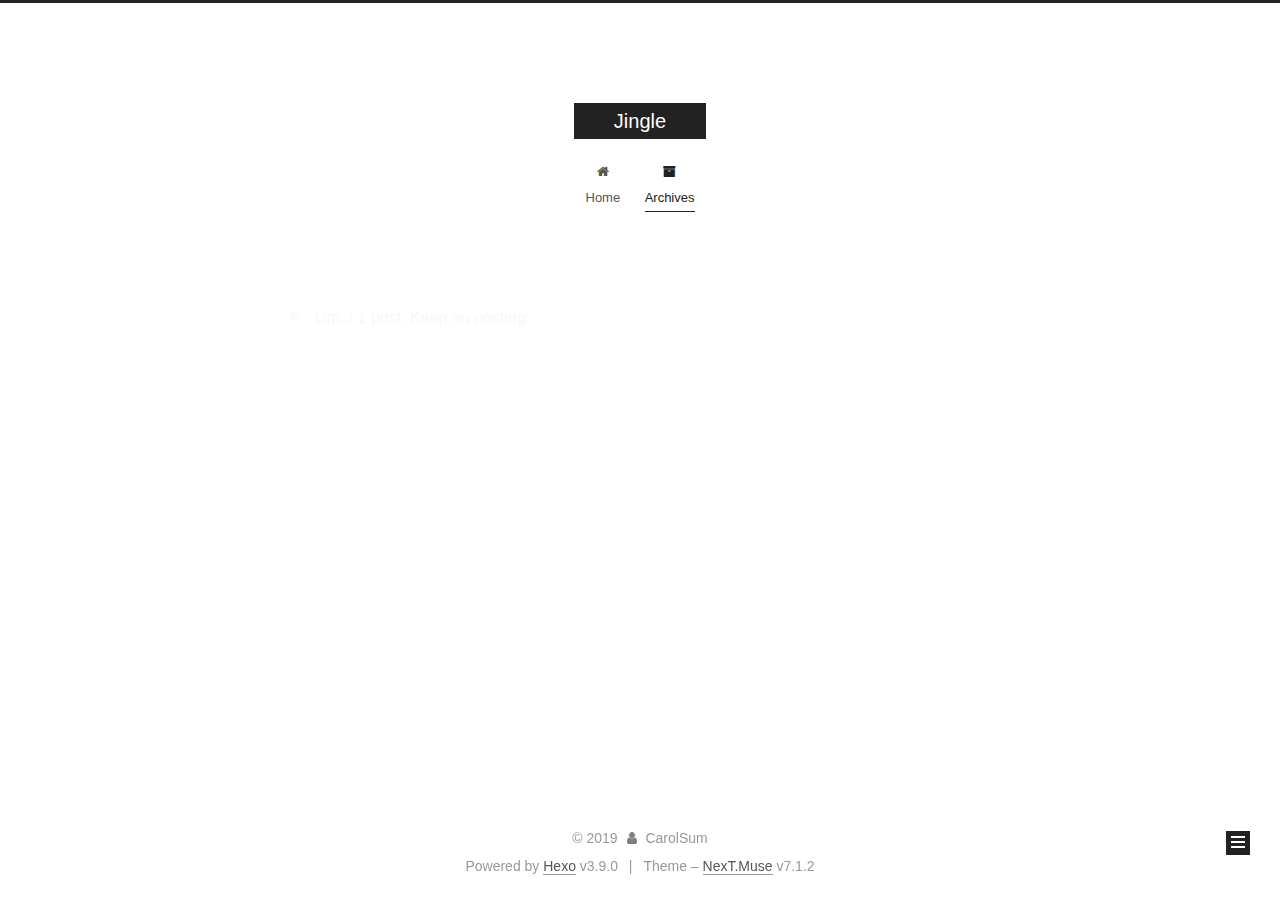
<file: archives/2019/07/index.html>
<!DOCTYPE html>












  


<html class="theme-next muse use-motion" lang>
<head><meta name="generator" content="Hexo 3.9.0">
  <meta charset="UTF-8">
<meta http-equiv="X-UA-Compatible" content="IE=edge">
<meta name="viewport" content="width=device-width, initial-scale=1, maximum-scale=2">
<meta name="theme-color" content="#222">






















<link rel="stylesheet" href="/lib/font-awesome/css/font-awesome.min.css?v=4.7.0">

<link rel="stylesheet" href="/css/main.css?v=7.1.2">


  <link rel="apple-touch-icon" sizes="180x180" href="/images/apple-touch-icon-next.png?v=7.1.2">


  <link rel="icon" type="image/png" sizes="32x32" href="/images/favicon-32x32-next.png?v=7.1.2">


  <link rel="icon" type="image/png" sizes="16x16" href="/images/favicon-16x16-next.png?v=7.1.2">


  <link rel="mask-icon" href="/images/logo.svg?v=7.1.2" color="#222">







<script id="hexo.configurations">
  var NexT = window.NexT || {};
  var CONFIG = {
    root: '/',
    scheme: 'Muse',
    version: '7.1.2',
    sidebar: {"position":"left","display":"post","offset":12,"onmobile":false,"dimmer":false},
    back2top: true,
    back2top_sidebar: false,
    fancybox: false,
    fastclick: false,
    lazyload: false,
    tabs: true,
    motion: {"enable":true,"async":false,"transition":{"post_block":"fadeIn","post_header":"slideDownIn","post_body":"slideDownIn","coll_header":"slideLeftIn","sidebar":"slideUpIn"}},
    algolia: {
      applicationID: '',
      apiKey: '',
      indexName: '',
      hits: {"per_page":10},
      labels: {"input_placeholder":"Search for Posts","hits_empty":"We didn't find any results for the search: ${query}","hits_stats":"${hits} results found in ${time} ms"}
    }
  };
</script>


  




  <meta property="og:type" content="website">
<meta property="og:title" content="Jingle">
<meta property="og:url" content="http://yoursite.com/archives/2019/07/index.html">
<meta property="og:site_name" content="Jingle">
<meta property="og:locale" content="default">
<meta name="twitter:card" content="summary">
<meta name="twitter:title" content="Jingle">





  
  
  <link rel="canonical" href="http://yoursite.com/archives/2019/07/">



<script id="page.configurations">
  CONFIG.page = {
    sidebar: "",
  };
</script>

  <title>Archive | Jingle</title>
  












  <noscript>
  <style>
  .use-motion .motion-element,
  .use-motion .brand,
  .use-motion .menu-item,
  .sidebar-inner,
  .use-motion .post-block,
  .use-motion .pagination,
  .use-motion .comments,
  .use-motion .post-header,
  .use-motion .post-body,
  .use-motion .collection-title { opacity: initial; }

  .use-motion .logo,
  .use-motion .site-title,
  .use-motion .site-subtitle {
    opacity: initial;
    top: initial;
  }

  .use-motion .logo-line-before i { left: initial; }
  .use-motion .logo-line-after i { right: initial; }
  </style>
</noscript>

</head>

<body itemscope itemtype="http://schema.org/WebPage" lang="default">

  
  
    
  

  <div class="container sidebar-position-left page-archive">
    <div class="headband"></div>

    <header id="header" class="header" itemscope itemtype="http://schema.org/WPHeader">
      <div class="header-inner"><div class="site-brand-wrapper">
  <div class="site-meta">
    

    <div class="custom-logo-site-title">
      <a href="/" class="brand" rel="start">
        <span class="logo-line-before"><i></i></span>
        <span class="site-title">Jingle</span>
        <span class="logo-line-after"><i></i></span>
      </a>
    </div>
    
    
  </div>

  <div class="site-nav-toggle">
    <button aria-label="Toggle navigation bar">
      <span class="btn-bar"></span>
      <span class="btn-bar"></span>
      <span class="btn-bar"></span>
    </button>
  </div>
</div>



<nav class="site-nav">
  
    <ul id="menu" class="menu">
      
        
        
        
          
          <li class="menu-item menu-item-home">

    
    
      
    

    

    <a href="/" rel="section"><i class="menu-item-icon fa fa-fw fa-home"></i> <br>Home</a>

  </li>
        
        
        
          
          <li class="menu-item menu-item-archives menu-item-active">

    
    
      
    

    

    <a href="/archives/" rel="section"><i class="menu-item-icon fa fa-fw fa-archive"></i> <br>Archives</a>

  </li>

      
      
    </ul>
  

  
    

    
    
      
      
    
      
      
    
    

  


  

  
</nav>



  



</div>
    </header>

    


    <main id="main" class="main">
      <div class="main-inner">
        <div class="content-wrap">
          
          <div id="content" class="content">
            

  
  
  
  <div class="post-block archive">
    <div id="posts" class="posts-collapse">
      <span class="archive-move-on"></span>

      
      <span class="archive-page-counter">
        
        
        
          
        
        Um..! 1 post. Keep on posting.
      </span>
      

      

        
        
        

        
          
          <div class="collection-title">
            <h1 class="archive-year" id="archive-year-2019">2019</h1>
          </div>
        
        

        

  <article class="post post-type-normal" itemscope itemtype="http://schema.org/Article">
    <header class="post-header">

      <h2 class="post-title">
        
          <a class="post-title-link" href="/2019/07/02/hello-world/" itemprop="url">
            
              <span itemprop="name">Jingle 赚闲钱项目 系统分析与设计</span>
            
          </a>
        
      </h2>

      <div class="post-meta">
        <time class="post-time" itemprop="dateCreated" datetime="2019-07-02T09:42:44+08:00" content="2019-07-02">
          07-02
        </time>
      </div>

    </header>
  </article>



      

    </div>
  </div>
  
  
  

  



          </div>
          

        </div>
        
          
  
  <div class="sidebar-toggle">
    <div class="sidebar-toggle-line-wrap">
      <span class="sidebar-toggle-line sidebar-toggle-line-first"></span>
      <span class="sidebar-toggle-line sidebar-toggle-line-middle"></span>
      <span class="sidebar-toggle-line sidebar-toggle-line-last"></span>
    </div>
  </div>

  <aside id="sidebar" class="sidebar">
    <div class="sidebar-inner">

      

      

      <div class="site-overview-wrap sidebar-panel sidebar-panel-active">
        <div class="site-overview">
          <div class="site-author motion-element" itemprop="author" itemscope itemtype="http://schema.org/Person">
            
              <p class="site-author-name" itemprop="name">CarolSum</p>
              <div class="site-description motion-element" itemprop="description"></div>
          </div>

          
            <nav class="site-state motion-element">
              
                <div class="site-state-item site-state-posts">
                
                  <a href="/archives/">
                
                    <span class="site-state-item-count">1</span>
                    <span class="site-state-item-name">posts</span>
                  </a>
                </div>
              

              

              
            </nav>
          

          

          

          

          

          
          

          
            
          
          

        </div>
      </div>

      

      

    </div>
  </aside>
  


        
      </div>
    </main>

    <footer id="footer" class="footer">
      <div class="footer-inner">
        <div class="copyright">&copy; <span itemprop="copyrightYear">2019</span>
  <span class="with-love" id="animate">
    <i class="fa fa-user"></i>
  </span>
  <span class="author" itemprop="copyrightHolder">CarolSum</span>

  

  
</div>


  <div class="powered-by">Powered by <a href="https://hexo.io" class="theme-link" rel="noopener" target="_blank">Hexo</a> v3.9.0</div>



  <span class="post-meta-divider">|</span>



  <div class="theme-info">Theme – <a href="https://theme-next.org" class="theme-link" rel="noopener" target="_blank">NexT.Muse</a> v7.1.2</div>




        








        
      </div>
    </footer>

    
      <div class="back-to-top">
        <i class="fa fa-arrow-up"></i>
        
      </div>
    

    

    

    
  </div>

  

<script>
  if (Object.prototype.toString.call(window.Promise) !== '[object Function]') {
    window.Promise = null;
  }
</script>


























  
  <script src="/lib/jquery/index.js?v=3.4.1"></script>

  
  <script src="/lib/velocity/velocity.min.js?v=1.2.1"></script>

  
  <script src="/lib/velocity/velocity.ui.min.js?v=1.2.1"></script>


  


  <script src="/js/utils.js?v=7.1.2"></script>

  <script src="/js/motion.js?v=7.1.2"></script>



  
  


  <script src="/js/schemes/muse.js?v=7.1.2"></script>



  

  


  <script src="/js/next-boot.js?v=7.1.2"></script>


  

  

  

  



  




  

  

  

  

  

  

  

  

  

  

  

  

  

  

</body>
</html>
</file>
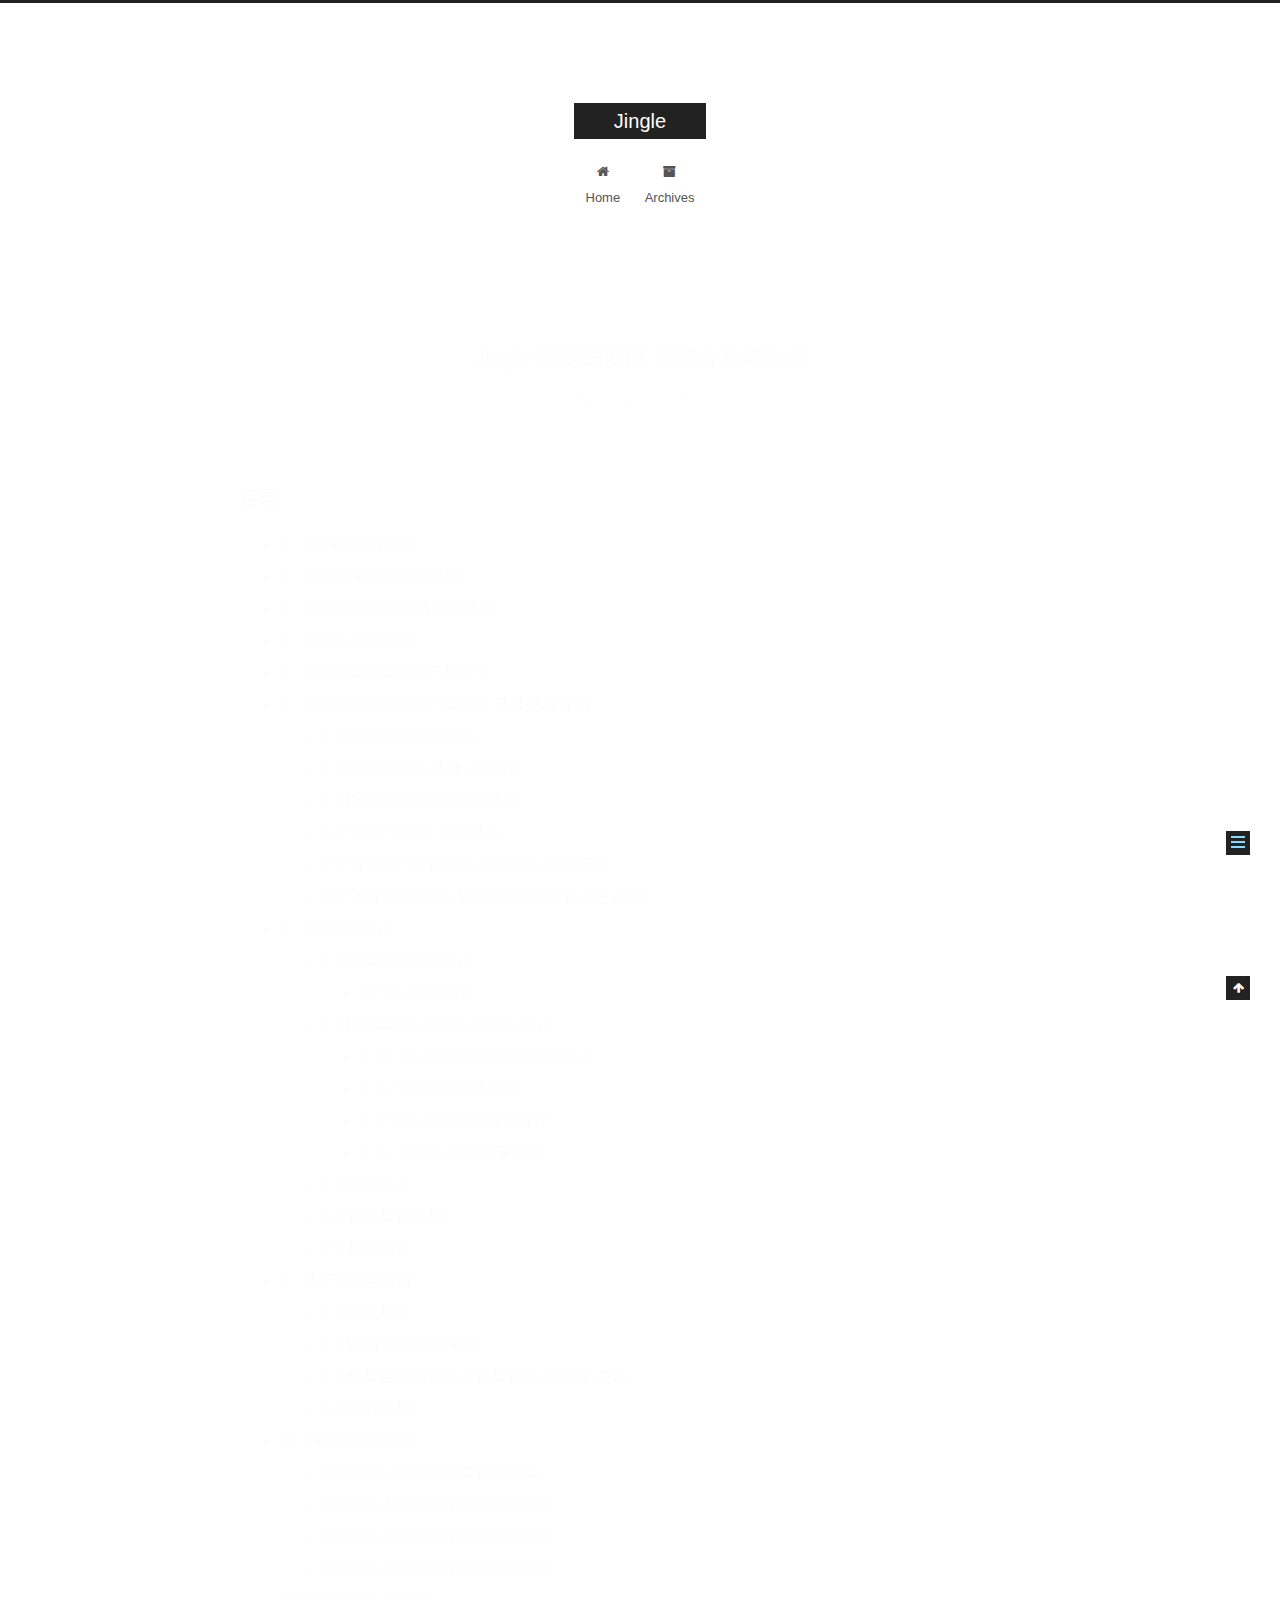
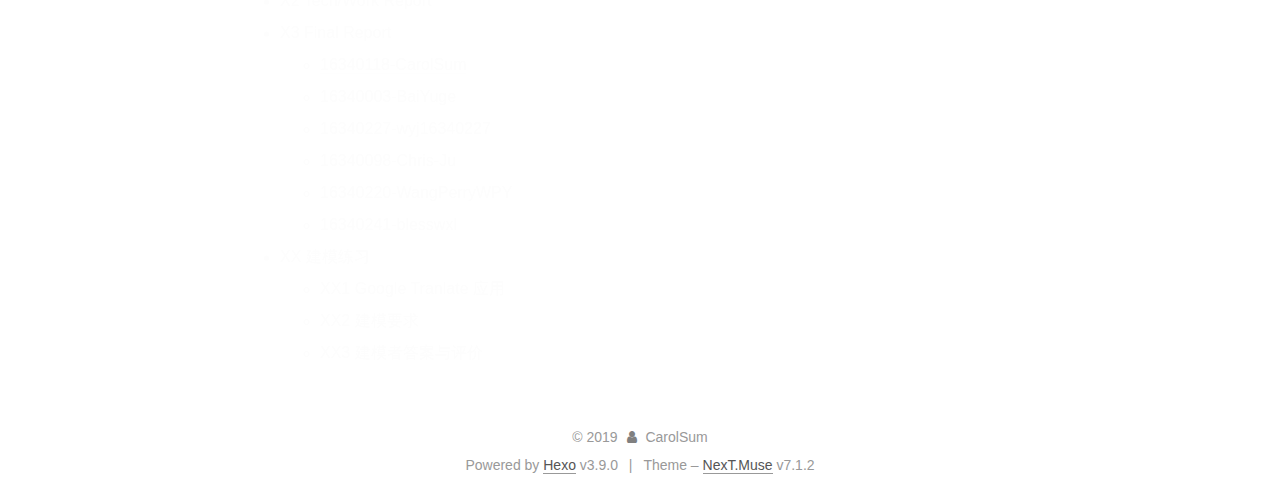
<file: 2019/06/29/hello-world/index.html>
<!DOCTYPE html>












  


<html class="theme-next muse use-motion" lang>
<head><meta name="generator" content="Hexo 3.9.0">
  <meta charset="UTF-8">
<meta http-equiv="X-UA-Compatible" content="IE=edge">
<meta name="viewport" content="width=device-width, initial-scale=1, maximum-scale=2">
<meta name="theme-color" content="#222">






















<link rel="stylesheet" href="/lib/font-awesome/css/font-awesome.min.css?v=4.7.0">

<link rel="stylesheet" href="/css/main.css?v=7.1.2">


  <link rel="apple-touch-icon" sizes="180x180" href="/images/apple-touch-icon-next.png?v=7.1.2">


  <link rel="icon" type="image/png" sizes="32x32" href="/images/favicon-32x32-next.png?v=7.1.2">


  <link rel="icon" type="image/png" sizes="16x16" href="/images/favicon-16x16-next.png?v=7.1.2">


  <link rel="mask-icon" href="/images/logo.svg?v=7.1.2" color="#222">







<script id="hexo.configurations">
  var NexT = window.NexT || {};
  var CONFIG = {
    root: '/',
    scheme: 'Muse',
    version: '7.1.2',
    sidebar: {"position":"left","display":"post","offset":12,"onmobile":false,"dimmer":false},
    back2top: true,
    back2top_sidebar: false,
    fancybox: false,
    fastclick: false,
    lazyload: false,
    tabs: true,
    motion: {"enable":true,"async":false,"transition":{"post_block":"fadeIn","post_header":"slideDownIn","post_body":"slideDownIn","coll_header":"slideLeftIn","sidebar":"slideUpIn"}},
    algolia: {
      applicationID: '',
      apiKey: '',
      indexName: '',
      hits: {"per_page":10},
      labels: {"input_placeholder":"Search for Posts","hits_empty":"We didn't find any results for the search: ${query}","hits_stats":"${hits} results found in ${time} ms"}
    }
  };
</script>


  




  <meta name="description" content="目录 1、About 项目规划 2、Team profile 团队组建 3、Investigation 项目前期调研 4、Vision 项目愿景 5、Product Backlog 产品特性 6、Requirement specification 需求规格说明 6.1 Usecase Diagram 6.2 Use Cases 用例+活动图 6.3 Domian Model 领域模型 6.4 St">
<meta property="og:type" content="article">
<meta property="og:title" content="Jingle 赚闲钱项目 系统分析与设计">
<meta property="og:url" content="http://yoursite.com/2019/06/29/hello-world/index.html">
<meta property="og:site_name" content="Jingle">
<meta property="og:description" content="目录 1、About 项目规划 2、Team profile 团队组建 3、Investigation 项目前期调研 4、Vision 项目愿景 5、Product Backlog 产品特性 6、Requirement specification 需求规格说明 6.1 Usecase Diagram 6.2 Use Cases 用例+活动图 6.3 Domian Model 领域模型 6.4 St">
<meta property="og:locale" content="default">
<meta property="og:updated_time" content="2019-06-29T08:32:57.237Z">
<meta name="twitter:card" content="summary">
<meta name="twitter:title" content="Jingle 赚闲钱项目 系统分析与设计">
<meta name="twitter:description" content="目录 1、About 项目规划 2、Team profile 团队组建 3、Investigation 项目前期调研 4、Vision 项目愿景 5、Product Backlog 产品特性 6、Requirement specification 需求规格说明 6.1 Usecase Diagram 6.2 Use Cases 用例+活动图 6.3 Domian Model 领域模型 6.4 St">





  
  
  <link rel="canonical" href="http://yoursite.com/2019/06/29/hello-world/">



<script id="page.configurations">
  CONFIG.page = {
    sidebar: "",
  };
</script>

  <title>Jingle 赚闲钱项目 系统分析与设计 | Jingle</title>
  












  <noscript>
  <style>
  .use-motion .motion-element,
  .use-motion .brand,
  .use-motion .menu-item,
  .sidebar-inner,
  .use-motion .post-block,
  .use-motion .pagination,
  .use-motion .comments,
  .use-motion .post-header,
  .use-motion .post-body,
  .use-motion .collection-title { opacity: initial; }

  .use-motion .logo,
  .use-motion .site-title,
  .use-motion .site-subtitle {
    opacity: initial;
    top: initial;
  }

  .use-motion .logo-line-before i { left: initial; }
  .use-motion .logo-line-after i { right: initial; }
  </style>
</noscript>

</head>

<body itemscope itemtype="http://schema.org/WebPage" lang="default">

  
  
    
  

  <div class="container sidebar-position-left page-post-detail">
    <div class="headband"></div>

    <header id="header" class="header" itemscope itemtype="http://schema.org/WPHeader">
      <div class="header-inner"><div class="site-brand-wrapper">
  <div class="site-meta">
    

    <div class="custom-logo-site-title">
      <a href="/" class="brand" rel="start">
        <span class="logo-line-before"><i></i></span>
        <span class="site-title">Jingle</span>
        <span class="logo-line-after"><i></i></span>
      </a>
    </div>
    
    
  </div>

  <div class="site-nav-toggle">
    <button aria-label="Toggle navigation bar">
      <span class="btn-bar"></span>
      <span class="btn-bar"></span>
      <span class="btn-bar"></span>
    </button>
  </div>
</div>



<nav class="site-nav">
  
    <ul id="menu" class="menu">
      
        
        
        
          
          <li class="menu-item menu-item-home">

    
    
      
    

    

    <a href="/" rel="section"><i class="menu-item-icon fa fa-fw fa-home"></i> <br>Home</a>

  </li>
        
        
        
          
          <li class="menu-item menu-item-archives">

    
    
      
    

    

    <a href="/archives/" rel="section"><i class="menu-item-icon fa fa-fw fa-archive"></i> <br>Archives</a>

  </li>

      
      
    </ul>
  

  
    

  

  
</nav>



  



</div>
    </header>

    


    <main id="main" class="main">
      <div class="main-inner">
        <div class="content-wrap">
          
          <div id="content" class="content">
            

  <div id="posts" class="posts-expand">
    

  

  
  
  

  

  <article class="post post-type-normal" itemscope itemtype="http://schema.org/Article">
  
  
  
  <div class="post-block">
    <link itemprop="mainEntityOfPage" href="http://yoursite.com/2019/06/29/hello-world/">

    <span hidden itemprop="author" itemscope itemtype="http://schema.org/Person">
      <meta itemprop="name" content="CarolSum">
      <meta itemprop="description" content>
      <meta itemprop="image" content="/images/avatar.gif">
    </span>

    <span hidden itemprop="publisher" itemscope itemtype="http://schema.org/Organization">
      <meta itemprop="name" content="Jingle">
    </span>

    
      <header class="post-header">

        
        
          <h1 class="post-title" itemprop="name headline">Jingle 赚闲钱项目 系统分析与设计

              
            
          </h1>
        

        <div class="post-meta">

          
          
          

          
            <span class="post-meta-item">
              <span class="post-meta-item-icon">
                <i class="fa fa-calendar-o"></i>
              </span>
              
                <span class="post-meta-item-text">Posted on</span>
              

              
                
              

              <time title="Created: 2019-06-29 10:23:02 / Modified: 16:32:57" itemprop="dateCreated datePublished" datetime="2019-06-29T10:23:02+08:00">2019-06-29</time>
            </span>
          

          
            

            
          

          

          
            
            
          

          
          

          

          <br>
          

          

          

        </div>
      </header>
    

    
    
    
    <div class="post-body" itemprop="articleBody">

      
      

      
        <h2 id="目录"><a href="#目录" class="headerlink" title="目录"></a>目录</h2><ul>
<li>1、About 项目规划</li>
<li>2、Team profile 团队组建</li>
<li>3、Investigation 项目前期调研</li>
<li>4、Vision 项目愿景</li>
<li>5、Product Backlog 产品特性</li>
<li>6、Requirement specification 需求规格说明<ul>
<li>6.1 Usecase Diagram</li>
<li>6.2 Use Cases 用例+活动图</li>
<li>6.3 Domian Model 领域模型</li>
<li>6.4 State Model 状态模型</li>
<li>6.5 System Sequence Diagram 功能模型</li>
<li>6.6 Supplementary Requirements 补充性说明</li>
</ul>
</li>
<li>7、Design 设计<ul>
<li>7.1 UI design UI 设计<ul>
<li>XX 用例 UI 设计</li>
</ul>
</li>
<li>7.2 Database design 数据库设计<ul>
<li>7.2.1 用户及权限系统数据库设计</li>
<li>7.2.2 数据库ER模型图</li>
<li>7.2.3 XX子系统数据课设计</li>
<li>7.2.x 第三方数据评审结果</li>
</ul>
</li>
<li>7.3 API 设计</li>
<li>7.4 软件架构文档</li>
<li>7.5 用例设计</li>
</ul>
</li>
<li>8、生产规范与指南<ul>
<li>8.1 代码规范</li>
<li>8.2 REST API设计规范</li>
<li>8.3 框架目录设计与逻辑架构与 ECB 的关系</li>
<li>8.4 部署文档</li>
</ul>
</li>
<li>X1 meet_recording<ul>
<li>Inception meeting (2018/03/23)</li>
<li>Iteration 1 meeting (2018/04/09)</li>
<li>Iteration 2 meeting (2018/05/09)</li>
<li>Iteration 3 meeting (2018/06/30)</li>
</ul>
</li>
<li>X2 Tech/Work Report</li>
<li>X3 Final Report<ul>
<li><a href="https://blog.csdn.net/bkjs626/article/details/94137876" target="_blank" rel="noopener">16340118-CarolSum</a></li>
<li>16340003-BaiYuge</li>
<li>16340227-wyj16340227</li>
<li>16340098-Chris-Ju</li>
<li>16340220-WangPerryWPY</li>
<li>16340241-blesswxl</li>
</ul>
</li>
<li>XX 建模练习<ul>
<li>XX1 Google Tranlate 应⽤</li>
<li>XX2 建模要求</li>
<li>XX3 建模者答案与评价</li>
</ul>
</li>
</ul>

      
    </div>

    

    
    
    

    

    
      
    
    

    

    <footer class="post-footer">
      

      
      
      

      

      
      
    </footer>
  </div>
  
  
  
  </article>


  </div>


          </div>
          

  



        </div>
        
          
  
  <div class="sidebar-toggle">
    <div class="sidebar-toggle-line-wrap">
      <span class="sidebar-toggle-line sidebar-toggle-line-first"></span>
      <span class="sidebar-toggle-line sidebar-toggle-line-middle"></span>
      <span class="sidebar-toggle-line sidebar-toggle-line-last"></span>
    </div>
  </div>

  <aside id="sidebar" class="sidebar">
    <div class="sidebar-inner">

      

      
        <ul class="sidebar-nav motion-element">
          <li class="sidebar-nav-toc sidebar-nav-active" data-target="post-toc-wrap">
            Table of Contents
          </li>
          <li class="sidebar-nav-overview" data-target="site-overview-wrap">
            Overview
          </li>
        </ul>
      

      <div class="site-overview-wrap sidebar-panel">
        <div class="site-overview">
          <div class="site-author motion-element" itemprop="author" itemscope itemtype="http://schema.org/Person">
            
              <p class="site-author-name" itemprop="name">CarolSum</p>
              <div class="site-description motion-element" itemprop="description"></div>
          </div>

          
            <nav class="site-state motion-element">
              
                <div class="site-state-item site-state-posts">
                
                  <a href="/archives/">
                
                    <span class="site-state-item-count">1</span>
                    <span class="site-state-item-name">posts</span>
                  </a>
                </div>
              

              

              
            </nav>
          

          

          

          

          

          
          

          
            
          
          

        </div>
      </div>

      
      <!--noindex-->
        <div class="post-toc-wrap motion-element sidebar-panel sidebar-panel-active">
          <div class="post-toc">

            
            
            
            

            
              <div class="post-toc-content"><ol class="nav"><li class="nav-item nav-level-2"><a class="nav-link" href="#目录"><span class="nav-number">1.</span> <span class="nav-text">目录</span></a></li></ol></div>
            

          </div>
        </div>
      <!--/noindex-->
      

      

    </div>
  </aside>
  


        
      </div>
    </main>

    <footer id="footer" class="footer">
      <div class="footer-inner">
        <div class="copyright">&copy; <span itemprop="copyrightYear">2019</span>
  <span class="with-love" id="animate">
    <i class="fa fa-user"></i>
  </span>
  <span class="author" itemprop="copyrightHolder">CarolSum</span>

  

  
</div>


  <div class="powered-by">Powered by <a href="https://hexo.io" class="theme-link" rel="noopener" target="_blank">Hexo</a> v3.9.0</div>



  <span class="post-meta-divider">|</span>



  <div class="theme-info">Theme – <a href="https://theme-next.org" class="theme-link" rel="noopener" target="_blank">NexT.Muse</a> v7.1.2</div>




        








        
      </div>
    </footer>

    
      <div class="back-to-top">
        <i class="fa fa-arrow-up"></i>
        
      </div>
    

    

    

    
  </div>

  

<script>
  if (Object.prototype.toString.call(window.Promise) !== '[object Function]') {
    window.Promise = null;
  }
</script>


























  
  <script src="/lib/jquery/index.js?v=3.4.1"></script>

  
  <script src="/lib/velocity/velocity.min.js?v=1.2.1"></script>

  
  <script src="/lib/velocity/velocity.ui.min.js?v=1.2.1"></script>


  


  <script src="/js/utils.js?v=7.1.2"></script>

  <script src="/js/motion.js?v=7.1.2"></script>



  
  


  <script src="/js/schemes/muse.js?v=7.1.2"></script>



  
  <script src="/js/scrollspy.js?v=7.1.2"></script>
<script src="/js/post-details.js?v=7.1.2"></script>



  


  <script src="/js/next-boot.js?v=7.1.2"></script>


  

  

  

  


  


  




  

  

  

  

  

  

  

  

  

  

  

  

  

  

</body>
</html>
</file>
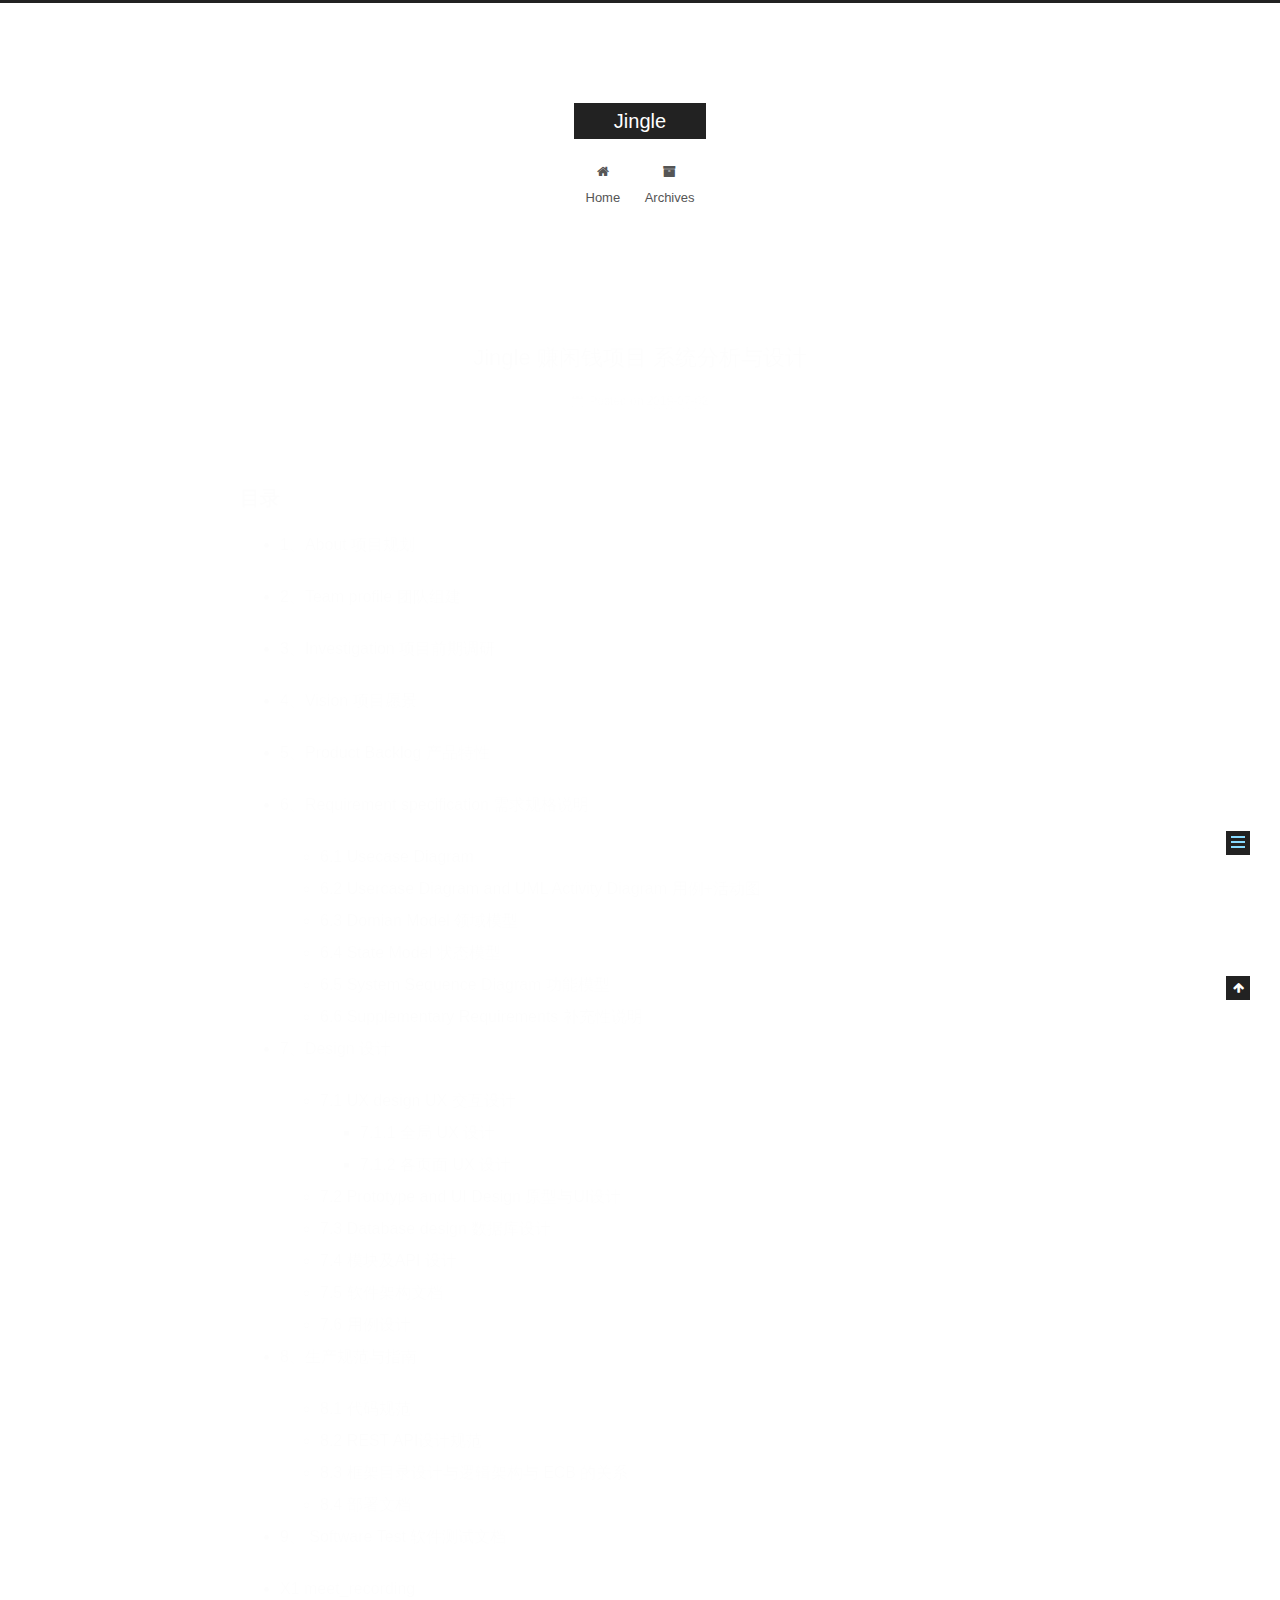
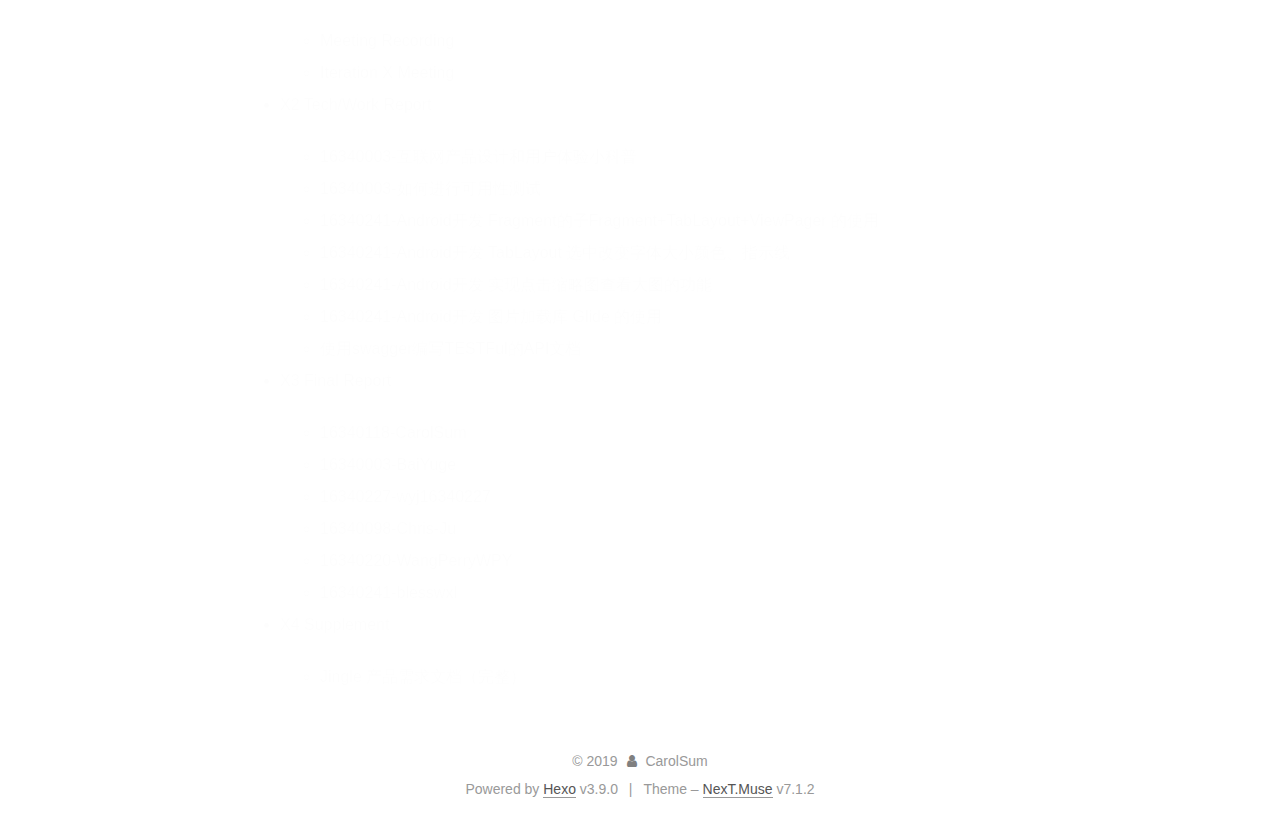
<file: 2019/07/02/hello-world/index.html>
<!DOCTYPE html>












  


<html class="theme-next muse use-motion" lang>
<head><meta name="generator" content="Hexo 3.9.0">
  <meta charset="UTF-8">
<meta http-equiv="X-UA-Compatible" content="IE=edge">
<meta name="viewport" content="width=device-width, initial-scale=1, maximum-scale=2">
<meta name="theme-color" content="#222">






















<link rel="stylesheet" href="/lib/font-awesome/css/font-awesome.min.css?v=4.7.0">

<link rel="stylesheet" href="/css/main.css?v=7.1.2">


  <link rel="apple-touch-icon" sizes="180x180" href="/images/apple-touch-icon-next.png?v=7.1.2">


  <link rel="icon" type="image/png" sizes="32x32" href="/images/favicon-32x32-next.png?v=7.1.2">


  <link rel="icon" type="image/png" sizes="16x16" href="/images/favicon-16x16-next.png?v=7.1.2">


  <link rel="mask-icon" href="/images/logo.svg?v=7.1.2" color="#222">







<script id="hexo.configurations">
  var NexT = window.NexT || {};
  var CONFIG = {
    root: '/',
    scheme: 'Muse',
    version: '7.1.2',
    sidebar: {"position":"left","display":"post","offset":12,"onmobile":false,"dimmer":false},
    back2top: true,
    back2top_sidebar: false,
    fancybox: false,
    fastclick: false,
    lazyload: false,
    tabs: true,
    motion: {"enable":true,"async":false,"transition":{"post_block":"fadeIn","post_header":"slideDownIn","post_body":"slideDownIn","coll_header":"slideLeftIn","sidebar":"slideUpIn"}},
    algolia: {
      applicationID: '',
      apiKey: '',
      indexName: '',
      hits: {"per_page":10},
      labels: {"input_placeholder":"Search for Posts","hits_empty":"We didn't find any results for the search: ${query}","hits_stats":"${hits} results found in ${time} ms"}
    }
  };
</script>


  




  <meta name="description" content="目录 1、About 项目规划  2、Team profile 团队组建  3、Investigation 项目前期调研  4、Vision 项目愿景  5、Product Backlog 产品特性  6、Requirement specification 需求规格说明  6.1 Usecase Diagram 6.2 Usercase Diagram and UML Activity Diagr">
<meta property="og:type" content="article">
<meta property="og:title" content="Jingle 赚闲钱项目 系统分析与设计">
<meta property="og:url" content="http://yoursite.com/2019/07/02/hello-world/index.html">
<meta property="og:site_name" content="Jingle">
<meta property="og:description" content="目录 1、About 项目规划  2、Team profile 团队组建  3、Investigation 项目前期调研  4、Vision 项目愿景  5、Product Backlog 产品特性  6、Requirement specification 需求规格说明  6.1 Usecase Diagram 6.2 Usercase Diagram and UML Activity Diagr">
<meta property="og:locale" content="default">
<meta property="og:updated_time" content="2019-07-02T01:42:44.758Z">
<meta name="twitter:card" content="summary">
<meta name="twitter:title" content="Jingle 赚闲钱项目 系统分析与设计">
<meta name="twitter:description" content="目录 1、About 项目规划  2、Team profile 团队组建  3、Investigation 项目前期调研  4、Vision 项目愿景  5、Product Backlog 产品特性  6、Requirement specification 需求规格说明  6.1 Usecase Diagram 6.2 Usercase Diagram and UML Activity Diagr">





  
  
  <link rel="canonical" href="http://yoursite.com/2019/07/02/hello-world/">



<script id="page.configurations">
  CONFIG.page = {
    sidebar: "",
  };
</script>

  <title>Jingle 赚闲钱项目 系统分析与设计 | Jingle</title>
  












  <noscript>
  <style>
  .use-motion .motion-element,
  .use-motion .brand,
  .use-motion .menu-item,
  .sidebar-inner,
  .use-motion .post-block,
  .use-motion .pagination,
  .use-motion .comments,
  .use-motion .post-header,
  .use-motion .post-body,
  .use-motion .collection-title { opacity: initial; }

  .use-motion .logo,
  .use-motion .site-title,
  .use-motion .site-subtitle {
    opacity: initial;
    top: initial;
  }

  .use-motion .logo-line-before i { left: initial; }
  .use-motion .logo-line-after i { right: initial; }
  </style>
</noscript>

</head>

<body itemscope itemtype="http://schema.org/WebPage" lang="default">

  
  
    
  

  <div class="container sidebar-position-left page-post-detail">
    <div class="headband"></div>

    <header id="header" class="header" itemscope itemtype="http://schema.org/WPHeader">
      <div class="header-inner"><div class="site-brand-wrapper">
  <div class="site-meta">
    

    <div class="custom-logo-site-title">
      <a href="/" class="brand" rel="start">
        <span class="logo-line-before"><i></i></span>
        <span class="site-title">Jingle</span>
        <span class="logo-line-after"><i></i></span>
      </a>
    </div>
    
    
  </div>

  <div class="site-nav-toggle">
    <button aria-label="Toggle navigation bar">
      <span class="btn-bar"></span>
      <span class="btn-bar"></span>
      <span class="btn-bar"></span>
    </button>
  </div>
</div>



<nav class="site-nav">
  
    <ul id="menu" class="menu">
      
        
        
        
          
          <li class="menu-item menu-item-home">

    
    
      
    

    

    <a href="/" rel="section"><i class="menu-item-icon fa fa-fw fa-home"></i> <br>Home</a>

  </li>
        
        
        
          
          <li class="menu-item menu-item-archives">

    
    
      
    

    

    <a href="/archives/" rel="section"><i class="menu-item-icon fa fa-fw fa-archive"></i> <br>Archives</a>

  </li>

      
      
    </ul>
  

  
    

  

  
</nav>



  



</div>
    </header>

    


    <main id="main" class="main">
      <div class="main-inner">
        <div class="content-wrap">
          
          <div id="content" class="content">
            

  <div id="posts" class="posts-expand">
    

  

  
  
  

  

  <article class="post post-type-normal" itemscope itemtype="http://schema.org/Article">
  
  
  
  <div class="post-block">
    <link itemprop="mainEntityOfPage" href="http://yoursite.com/2019/07/02/hello-world/">

    <span hidden itemprop="author" itemscope itemtype="http://schema.org/Person">
      <meta itemprop="name" content="CarolSum">
      <meta itemprop="description" content>
      <meta itemprop="image" content="/images/avatar.gif">
    </span>

    <span hidden itemprop="publisher" itemscope itemtype="http://schema.org/Organization">
      <meta itemprop="name" content="Jingle">
    </span>

    
      <header class="post-header">

        
        
          <h1 class="post-title" itemprop="name headline">Jingle 赚闲钱项目 系统分析与设计

              
            
          </h1>
        

        <div class="post-meta">

          
          
          

          
            <span class="post-meta-item">
              <span class="post-meta-item-icon">
                <i class="fa fa-calendar-o"></i>
              </span>
              
                <span class="post-meta-item-text">Posted on</span>
              

              
                
              

              <time title="Created: 2019-07-02 09:42:44" itemprop="dateCreated datePublished" datetime="2019-07-02T09:42:44+08:00">2019-07-02</time>
            </span>
          

          

          

          
            
            
          

          
          

          

          <br>
          

          

          

        </div>
      </header>
    

    
    
    
    <div class="post-body" itemprop="articleBody">

      
      

      
        <h2 id="目录"><a href="#目录" class="headerlink" title="目录"></a>目录</h2><ul>
<li><p>1、<a href="https://github.com/systemanalyse/raiseMoney/blob/master/docs/%E4%BA%A7%E5%93%81%E6%96%87%E6%A1%A3/1.AboutJingle.md" target="_blank" rel="noopener">About 项目规划</a></p>
</li>
<li><p>2、<a href="https://github.com/systemanalyse/raiseMoney/blob/master/docs/%E4%BA%A7%E5%93%81%E6%96%87%E6%A1%A3/2.%E5%9B%A2%E9%98%9F%E7%BB%84%E5%BB%BA.md" target="_blank" rel="noopener">Team profile 团队组建</a></p>
</li>
<li><p>3、<a href="https://github.com/systemanalyse/raiseMoney/blob/master/docs/%E4%BA%A7%E5%93%81%E6%96%87%E6%A1%A3/3.%E9%A1%B9%E7%9B%AE%E9%9C%80%E6%B1%82%E8%B0%83%E7%A0%94%E5%88%86%E6%9E%90.md" target="_blank" rel="noopener">Investigation 项目前期调研</a></p>
</li>
<li><p>4、<a href="https://github.com/systemanalyse/raiseMoney/blob/master/docs/%E4%BA%A7%E5%93%81%E6%96%87%E6%A1%A3/4.%E9%A1%B9%E7%9B%AE%E6%84%BF%E6%99%AF.md" target="_blank" rel="noopener">Vision 项目愿景</a></p>
</li>
<li><p>5、<a href="https://github.com/systemanalyse/raiseMoney/blob/master/docs/%E4%BA%A7%E5%93%81%E6%96%87%E6%A1%A3/5.%E4%BA%A7%E5%93%81%E7%89%B9%E6%80%A7.md" target="_blank" rel="noopener">Product Backlog 产品特性</a></p>
</li>
<li><p>6、Requirement specification 需求规格说明</p>
<ul>
<li>6.1 <a href="https://github.com/systemanalyse/raiseMoney/blob/master/docs/%E9%9C%80%E6%B1%82%E8%A7%84%E6%A0%BC%E8%AF%B4%E6%98%8E/%E7%94%A8%E4%BE%8B%2B%E6%B4%BB%E5%8A%A8%E5%9B%BE.png" target="_blank" rel="noopener">Usecase Diagram</a></li>
<li>6.2 <a href="https://github.com/systemanalyse/raiseMoney/blob/master/docs/%E9%9C%80%E6%B1%82%E8%A7%84%E6%A0%BC%E8%AF%B4%E6%98%8E/%E7%94%A8%E4%BE%8B%2B%E6%B4%BB%E5%8A%A8%E5%9B%BE.png" target="_blank" rel="noopener">Usercase Diagram and UML Activity Diagram 用例+活动图</a></li>
<li>6.3 <a href="https://github.com/systemanalyse/raiseMoney/blob/master/docs/%E9%9C%80%E6%B1%82%E8%A7%84%E6%A0%BC%E8%AF%B4%E6%98%8E/%E9%A2%86%E5%9F%9F%E6%A8%A1%E5%9E%8B.png" target="_blank" rel="noopener">Domian Model 领域模型</a></li>
<li>6.4 <a href="https://github.com/systemanalyse/raiseMoney/blob/master/docs/%E9%9C%80%E6%B1%82%E8%A7%84%E6%A0%BC%E8%AF%B4%E6%98%8E/%E7%8A%B6%E6%80%81%E6%A8%A1%E5%9E%8B.md" target="_blank" rel="noopener">State Model 状态模型</a></li>
<li>6.5 <a href="https://github.com/systemanalyse/raiseMoney/blob/master/docs/%E9%9C%80%E6%B1%82%E8%A7%84%E6%A0%BC%E8%AF%B4%E6%98%8E/%E5%8A%9F%E8%83%BD%E6%A8%A1%E5%9E%8B.md" target="_blank" rel="noopener">System Sequence Diagram 功能模型</a></li>
<li>6.6 Supplementary Requirements 补充性说明</li>
</ul>
</li>
<li><p>7、Design 设计</p>
<ul>
<li>7.1 UX design UX 交互设计<ul>
<li>7.1.1 <a href="https://github.com/systemanalyse/raiseMoney/blob/master/docs/%E4%BA%A7%E5%93%81%E6%96%87%E6%A1%A3/7.1.1Jingle%20%E5%85%A8%E5%B1%80%E4%BA%A4%E4%BA%92%E8%AE%BE%E8%AE%A1.md" target="_blank" rel="noopener">全局 UX 设计</a></li>
<li>7.1.2 <a href="https://github.com/systemanalyse/raiseMoney/blob/master/docs/%E4%BA%A7%E5%93%81%E6%96%87%E6%A1%A3/7.1.2Jingle%20%E5%90%84%E9%A1%B5%E9%9D%A2%E4%BA%A4%E4%BA%92%E8%AE%BE%E8%AE%A1.md" target="_blank" rel="noopener">各页面 UX 设计</a></li>
</ul>
</li>
<li>7.2 <a href="https://github.com/systemanalyse/raiseMoney/blob/master/docs/%E4%BA%A7%E5%93%81%E6%96%87%E6%A1%A3/7.2Jingle%20%E5%8E%9F%E5%9E%8B%E4%B8%8EUI%E8%AE%BE%E8%AE%A1.md" target="_blank" rel="noopener">Prototype and UI Design 原型与UI设计</a></li>
<li>7.3 <a href="https://github.com/systemanalyse/raiseMoney/blob/master/docs/%E6%95%B0%E6%8D%AE%E5%BA%93%E8%AE%BE%E8%AE%A1%E6%96%87%E6%A1%A3/%E6%95%B0%E6%8D%AE%E5%BA%93%E8%AE%BE%E8%AE%A1%E6%96%87%E6%A1%A3.md" target="_blank" rel="noopener">Database design 数据库设计</a></li>
<li>7.4 <a href="https://github.com/systemanalyse/raiseMoney/blob/master/docs/Design%20%E8%AE%BE%E8%AE%A1/%E6%A8%A1%E5%9D%97-API%E8%AE%BE%E8%AE%A1%E6%96%87%E6%A1%A3.md" target="_blank" rel="noopener">模块及API 设计</a></li>
<li>7.5 <a href="https://github.com/systemanalyse/raiseMoney/blob/master/docs/Design%20%E8%AE%BE%E8%AE%A1/%E6%9E%B6%E6%9E%84%E8%AE%BE%E8%AE%A1%E8%AF%B4%E6%98%8E%E6%96%87%E6%A1%A3.md" target="_blank" rel="noopener">软件架构文档</a></li>
<li>7.6 <a href="https://github.com/systemanalyse/raiseMoney/blob/master/docs/%E9%9C%80%E6%B1%82%E8%A7%84%E6%A0%BC%E8%AF%B4%E6%98%8E/%E7%94%A8%E4%BE%8B%2B%E6%B4%BB%E5%8A%A8%E5%9B%BE.png" target="_blank" rel="noopener">用例设计</a></li>
</ul>
</li>
<li><p>8、生产规范与指南</p>
<ul>
<li>8.1 <a href="https://github.com/systemanalyse/raiseMoney/blob/master/docs/%E4%BA%A7%E5%93%81%E6%96%87%E6%A1%A3/8.1%E4%BB%A3%E7%A0%81%E8%A7%84%E8%8C%83.md" target="_blank" rel="noopener">代码规范</a></li>
<li>8.2 <a href="https://github.com/systemanalyse/raiseMoney/blob/master/docs/%E7%94%9F%E4%BA%A7%E8%A7%84%E8%8C%83%E4%B8%8E%E6%8C%87%E5%8D%97/API_RaiseMoney.md" target="_blank" rel="noopener">REST API设计规范</a></li>
<li>8.3 框架目录设计与逻辑架构与 ECB 的关系</li>
<li>8.4 <a href="https://github.com/systemanalyse/raiseMoney/blob/master/docs/%E5%AE%89%E8%A3%85%E9%83%A8%E7%BD%B2%E8%AF%B4%E6%98%8E.md" target="_blank" rel="noopener">部署文档</a></li>
</ul>
</li>
<li><p>9、 <a href="https://github.com/systemanalyse/raiseMoney/blob/master/docs/%E8%BD%AF%E4%BB%B6%E6%B5%8B%E8%AF%95%E6%96%87%E6%A1%A3.md" target="_blank" rel="noopener">Software Test 软件测试文档</a></p>
</li>
<li><p>X1 meet_recording</p>
<ul>
<li><a href="https://github.com/systemanalyse/raiseMoney/blob/master/docs/%E4%BA%A7%E5%93%81%E6%96%87%E6%A1%A3/%20MeetingRecording.md" target="_blank" rel="noopener">Meeting Recording</a></li>
<li><a href="https://github.com/systemanalyse/raiseMoney/blob/master/docs/%E4%BA%A7%E5%93%81%E6%96%87%E6%A1%A3/IterationXMeeting.md" target="_blank" rel="noopener">Iteration X Meeting</a></li>
</ul>
</li>
<li><p>X2 Tech/Work Report</p>
<ul>
<li><a href="https://github.com/systemanalyse/raiseMoney/blob/master/docs/%E6%8A%80%E6%9C%AF%E5%8D%9A%E5%AE%A2/TechReport16340003BaiYuge.md" target="_blank" rel="noopener">16340003-互联网产品设计和用户体验小科普</a></li>
<li><a href="https://github.com/systemanalyse/raiseMoney/blob/master/docs/%E6%8A%80%E6%9C%AF%E5%8D%9A%E5%AE%A2/TechReport2_16340003BaiYuge.md" target="_blank" rel="noopener">16340003-如何进行可用性测试</a></li>
<li><a href="https://blog.csdn.net/wxlSAMA/article/details/94357598" target="_blank" rel="noopener">16340241-Android开发 Fragment的子Fragment+TabLayout+ViewPager 的使用</a></li>
<li><a href="https://blog.csdn.net/wxlSAMA/article/details/94358759" target="_blank" rel="noopener">16340241-Android开发 TabLayout 选中改变字体大小颜色、指示线</a></li>
<li><a href="https://blog.csdn.net/wxlSAMA/article/details/94355377" target="_blank" rel="noopener">16340241-Android开发 实现点击缩略图查看大图的功能</a></li>
<li><a href="https://blog.csdn.net/wxlSAMA/article/details/94352501" target="_blank" rel="noopener">16340241-Android开发 图片加载库 Glide 的使用</a></li>
<li><a href="https://blog.csdn.net/Yanzu_Wu/article/details/94354972" target="_blank" rel="noopener">使用swagger编写TESTFul的API文档</a></li>
</ul>
</li>
<li><p>X3 Final Report</p>
<ul>
<li><a href="https://blog.csdn.net/bkjs626/article/details/94137876" target="_blank" rel="noopener">16340118-CarolSum</a></li>
<li><a href="https://github.com/systemanalyse/raiseMoney/blob/master/docs/%E4%B8%AA%E4%BA%BA%E6%8A%A5%E5%91%8A/16340003-BaiYuge.md" target="_blank" rel="noopener">16340003-BaiYuge</a></li>
<li><a href="https://github.com/systemanalyse/raiseMoney/blob/master/docs/%E4%B8%AA%E4%BA%BA%E6%8A%A5%E5%91%8A/%E4%B8%AA%E4%BA%BA%E6%8A%A5%E5%91%8A-%E7%8E%8B%E6%B0%B8%E6%9D%B0-16340227.md" target="_blank" rel="noopener">16340227-wyj16340227</a></li>
<li><a href="https://github.com/systemanalyse/raiseMoney/blob/master/docs/%E4%B8%AA%E4%BA%BA%E6%8A%A5%E5%91%8A/16340098_jubo.md" target="_blank" rel="noopener">16340098-Chris-Ju</a></li>
<li>16340220-WangPerryWPY</li>
<li><a href="https://blog.csdn.net/wxlSAMA/article/details/94360793" target="_blank" rel="noopener">16340241-blesswxl</a></li>
</ul>
</li>
<li><p>X4 Supplement</p>
<ul>
<li><a href="https://github.com/systemanalyse/raiseMoney/blob/master/docs/Jingle%E8%BD%AF%E4%BB%B6%E9%9C%80%E6%B1%82%E8%AF%B4%E6%98%8E%E4%B9%A6.md" target="_blank" rel="noopener">Jingle 产品需求文档（完整）</a></li>
</ul>
</li>
</ul>

      
    </div>

    

    
    
    

    

    
      
    
    

    

    <footer class="post-footer">
      

      
      
      

      

      
      
    </footer>
  </div>
  
  
  
  </article>


  </div>


          </div>
          

  



        </div>
        
          
  
  <div class="sidebar-toggle">
    <div class="sidebar-toggle-line-wrap">
      <span class="sidebar-toggle-line sidebar-toggle-line-first"></span>
      <span class="sidebar-toggle-line sidebar-toggle-line-middle"></span>
      <span class="sidebar-toggle-line sidebar-toggle-line-last"></span>
    </div>
  </div>

  <aside id="sidebar" class="sidebar">
    <div class="sidebar-inner">

      

      
        <ul class="sidebar-nav motion-element">
          <li class="sidebar-nav-toc sidebar-nav-active" data-target="post-toc-wrap">
            Table of Contents
          </li>
          <li class="sidebar-nav-overview" data-target="site-overview-wrap">
            Overview
          </li>
        </ul>
      

      <div class="site-overview-wrap sidebar-panel">
        <div class="site-overview">
          <div class="site-author motion-element" itemprop="author" itemscope itemtype="http://schema.org/Person">
            
              <p class="site-author-name" itemprop="name">CarolSum</p>
              <div class="site-description motion-element" itemprop="description"></div>
          </div>

          
            <nav class="site-state motion-element">
              
                <div class="site-state-item site-state-posts">
                
                  <a href="/archives/">
                
                    <span class="site-state-item-count">1</span>
                    <span class="site-state-item-name">posts</span>
                  </a>
                </div>
              

              

              
            </nav>
          

          

          

          

          

          
          

          
            
          
          

        </div>
      </div>

      
      <!--noindex-->
        <div class="post-toc-wrap motion-element sidebar-panel sidebar-panel-active">
          <div class="post-toc">

            
            
            
            

            
              <div class="post-toc-content"><ol class="nav"><li class="nav-item nav-level-2"><a class="nav-link" href="#目录"><span class="nav-number">1.</span> <span class="nav-text">目录</span></a></li></ol></div>
            

          </div>
        </div>
      <!--/noindex-->
      

      

    </div>
  </aside>
  


        
      </div>
    </main>

    <footer id="footer" class="footer">
      <div class="footer-inner">
        <div class="copyright">&copy; <span itemprop="copyrightYear">2019</span>
  <span class="with-love" id="animate">
    <i class="fa fa-user"></i>
  </span>
  <span class="author" itemprop="copyrightHolder">CarolSum</span>

  

  
</div>


  <div class="powered-by">Powered by <a href="https://hexo.io" class="theme-link" rel="noopener" target="_blank">Hexo</a> v3.9.0</div>



  <span class="post-meta-divider">|</span>



  <div class="theme-info">Theme – <a href="https://theme-next.org" class="theme-link" rel="noopener" target="_blank">NexT.Muse</a> v7.1.2</div>




        








        
      </div>
    </footer>

    
      <div class="back-to-top">
        <i class="fa fa-arrow-up"></i>
        
      </div>
    

    

    

    
  </div>

  

<script>
  if (Object.prototype.toString.call(window.Promise) !== '[object Function]') {
    window.Promise = null;
  }
</script>


























  
  <script src="/lib/jquery/index.js?v=3.4.1"></script>

  
  <script src="/lib/velocity/velocity.min.js?v=1.2.1"></script>

  
  <script src="/lib/velocity/velocity.ui.min.js?v=1.2.1"></script>


  


  <script src="/js/utils.js?v=7.1.2"></script>

  <script src="/js/motion.js?v=7.1.2"></script>



  
  


  <script src="/js/schemes/muse.js?v=7.1.2"></script>



  
  <script src="/js/scrollspy.js?v=7.1.2"></script>
<script src="/js/post-details.js?v=7.1.2"></script>



  


  <script src="/js/next-boot.js?v=7.1.2"></script>


  

  

  

  


  


  




  

  

  

  

  

  

  

  

  

  

  

  

  

  

</body>
</html>
</file>
<file: css/main.css>
/* normalize.css v8.0.1 | MIT License | github.com/necolas/normalize.css */
html {
  line-height: 1.15; /* 1 */
  -webkit-text-size-adjust: 100%; /* 2 */
}
body {
  margin: 0;
}
main {
  display: block;
}
h1 {
  font-size: 2em;
  margin: 0.67em 0;
}
hr {
  box-sizing: content-box; /* 1 */
  height: 0; /* 1 */
  overflow: visible; /* 2 */
}
pre {
  font-family: monospace, monospace; /* 1 */
  font-size: 1em; /* 2 */
}
a {
  background-color: transparent;
}
abbr[title] {
  border-bottom: none; /* 1 */
  text-decoration: underline; /* 2 */
  text-decoration: underline dotted; /* 2 */
}
b,
strong {
  font-weight: bolder;
}
code,
kbd,
samp {
  font-family: monospace, monospace; /* 1 */
  font-size: 1em; /* 2 */
}
small {
  font-size: 80%;
}
sub,
sup {
  font-size: 75%;
  line-height: 0;
  position: relative;
  vertical-align: baseline;
}
sub {
  bottom: -0.25em;
}
sup {
  top: -0.5em;
}
img {
  border-style: none;
}
button,
input,
optgroup,
select,
textarea {
  font-family: inherit; /* 1 */
  font-size: 100%; /* 1 */
  line-height: 1.15; /* 1 */
  margin: 0; /* 2 */
}
button,
input {
/* 1 */
  overflow: visible;
}
button,
select {
/* 1 */
  text-transform: none;
}
button,
[type="button"],
[type="reset"],
[type="submit"] {
  -webkit-appearance: button;
}
button::-moz-focus-inner,
[type="button"]::-moz-focus-inner,
[type="reset"]::-moz-focus-inner,
[type="submit"]::-moz-focus-inner {
  border-style: none;
  padding: 0;
}
button:-moz-focusring,
[type="button"]:-moz-focusring,
[type="reset"]:-moz-focusring,
[type="submit"]:-moz-focusring {
  outline: 1px dotted ButtonText;
}
fieldset {
  padding: 0.35em 0.75em 0.625em;
}
legend {
  box-sizing: border-box; /* 1 */
  color: inherit; /* 2 */
  display: table; /* 1 */
  max-width: 100%; /* 1 */
  padding: 0; /* 3 */
  white-space: normal; /* 1 */
}
progress {
  vertical-align: baseline;
}
textarea {
  overflow: auto;
}
[type="checkbox"],
[type="radio"] {
  box-sizing: border-box; /* 1 */
  padding: 0; /* 2 */
}
[type="number"]::-webkit-inner-spin-button,
[type="number"]::-webkit-outer-spin-button {
  height: auto;
}
[type="search"] {
  -webkit-appearance: textfield; /* 1 */
  outline-offset: -2px; /* 2 */
}
[type="search"]::-webkit-search-decoration {
  -webkit-appearance: none;
}
::-webkit-file-upload-button {
  -webkit-appearance: button; /* 1 */
  font: inherit; /* 2 */
}
details {
  display: block;
}
summary {
  display: list-item;
}
template {
  display: none;
}
[hidden] {
  display: none;
}
::selection {
  background: #262a30;
  color: #fff;
}
body {
  position: relative;
  font-family: 'Lato', "PingFang SC", "Microsoft YaHei", sans-serif;
  font-size: 14px;
  line-height: 2;
  color: #555;
  background: #fff;
}
@media (max-width: 991px) {
  body {
    padding-right: 0 !important;
  }
}
@media (min-width: 1200px) {
  body {
    font-size: 16px;
  }
}
h1,
h2,
h3,
h4,
h5,
h6 {
  margin: 20px 0 15px;
  padding: 0;
  font-weight: bold;
  line-height: 1.5;
  font-family: 'Lato', "PingFang SC", "Microsoft YaHei", sans-serif;
}
h1 {
  font-size: 22px;
}
h1 code {
  font-size: 1em;
}
@media (max-width: 767px) {
  h1 {
    font-size: 18px;
  }
  h1 code {
    font-size: 1em;
  }
}
h2 {
  font-size: 20px;
}
h2 code {
  font-size: 1em;
}
@media (max-width: 767px) {
  h2 {
    font-size: 16px;
  }
  h2 code {
    font-size: 1em;
  }
}
h3 {
  font-size: 18px;
}
h3 code {
  font-size: 1em;
}
@media (max-width: 767px) {
  h3 {
    font-size: 14px;
  }
  h3 code {
    font-size: 1em;
  }
}
h4 {
  font-size: 16px;
}
h4 code {
  font-size: 1em;
}
@media (max-width: 767px) {
  h4 {
    font-size: 12px;
  }
  h4 code {
    font-size: 1em;
  }
}
h5 {
  font-size: 14px;
}
h5 code {
  font-size: 1em;
}
@media (max-width: 767px) {
  h5 {
    font-size: 10px;
  }
  h5 code {
    font-size: 1em;
  }
}
h6 {
  font-size: 12px;
}
h6 code {
  font-size: 1em;
}
@media (max-width: 767px) {
  h6 {
    font-size: 8px;
  }
  h6 code {
    font-size: 1em;
  }
}
p {
  margin: 0 0 20px 0;
}
a,
span.exturl {
  overflow-wrap: break-word;
  word-wrap: break-word;
  background-color: transparent;
  color: #555;
  text-decoration: none;
  outline: none;
  border-bottom: 1px solid #999;
  cursor: pointer;
}
a:hover,
span.exturl:hover {
  color: #222;
  border-bottom-color: #222;
}
video {
  max-width: 100%;
  display: block;
  margin-left: auto;
  margin-right: auto;
}
img {
  display: block;
  margin: auto;
  max-width: 100%;
  height: auto;
}
hr {
  margin: 40px 0;
  height: 3px;
  border: none;
  background-color: #ddd;
  background-image: repeating-linear-gradient(-45deg, #fff, #fff 4px, transparent 4px, transparent 8px);
}
blockquote {
  margin: 0;
  padding: 0 15px;
  color: #666;
  border-left: 4px solid #ddd;
}
blockquote cite::before {
  content: "-";
  padding: 0 5px;
}
dt {
  font-weight: 700;
}
dd {
  margin: 0;
  padding: 0;
}
kbd {
  border: 1px solid #ccc;
  border-radius: 0.2em;
  box-shadow: 0.1em 0.1em 0.2em rgba(0,0,0,0.1);
  background-color: #f9f9f9;
  font-family: inherit;
  background-image: linear-gradient(top, #eee, #fff, #eee);
  padding: 0.1em 0.3em;
  white-space: nowrap;
}
.text-left {
  text-align: left;
}
.text-center {
  text-align: center;
}
.text-right {
  text-align: right;
}
.text-justify {
  text-align: justify;
}
.text-nowrap {
  white-space: nowrap;
}
.text-lowercase {
  text-transform: lowercase;
}
.text-uppercase {
  text-transform: uppercase;
}
.text-capitalize {
  text-transform: capitalize;
}
.center-block {
  display: block;
  margin-left: auto;
  margin-right: auto;
}
.clearfix:before,
.clearfix:after {
  content: " ";
  display: table;
}
.clearfix:after {
  clear: both;
}
.pullquote {
  width: 45%;
}
.pullquote.left {
  float: left;
  margin-left: 5px;
  margin-right: 10px;
}
.pullquote.right {
  float: right;
  margin-left: 10px;
  margin-right: 5px;
}
.affix {
  position: fixed;
}
.translation {
  margin-top: -20px;
  font-size: 14px;
  color: #999;
}
.scrollbar-measure {
  width: 100px;
  height: 100px;
  overflow: scroll;
  position: absolute;
  top: -9999px;
}
.use-motion .motion-element {
  opacity: 0;
}
.table-container {
  margin: 20px 0;
  overflow: auto;
  -webkit-overflow-scrolling: touch;
}
.highlight .table-container {
  margin: 0px;
}
table {
  width: 100%;
  border-collapse: collapse;
  border-spacing: 0;
  font-size: 14px;
}
table > tbody > tr:nth-of-type(odd) {
  background-color: #f9f9f9;
}
table > tbody > tr:hover {
  background-color: #f5f5f5;
}
caption,
th,
td {
  padding: 8px;
  text-align: left;
  vertical-align: middle;
  font-weight: normal;
}
th,
td {
  border: 1px solid #ddd;
  border-bottom: 3px solid #ddd;
}
th {
  padding-bottom: 10px;
  font-weight: 700;
}
td {
  border-bottom-width: 1px;
}
html,
body {
  height: 100%;
}
.container {
  position: relative;
}
.header-inner {
  margin: 0 auto;
  padding: 100px 0 70px;
  width: 700px;
}
@media (min-width: 1200px) {
  .container .header-inner {
    width: 800px;
  }
}
@media (min-width: 1600px) {
  .container .header-inner {
    width: 900px;
  }
}
.main-inner {
  margin: 0 auto;
  width: 700px;
}
@media (min-width: 1200px) {
  .container .main-inner {
    width: 800px;
  }
}
@media (min-width: 1600px) {
  .container .main-inner {
    width: 900px;
  }
}
.footer {
  padding: 20px 0;
}
.footer-inner {
  box-sizing: border-box;
  margin: 0px auto;
  width: 700px;
}
@media (min-width: 1200px) {
  .container .footer-inner {
    width: 800px;
  }
}
@media (min-width: 1600px) {
  .container .footer-inner {
    width: 900px;
  }
}
pre,
.highlight {
  overflow: auto;
  margin: 20px 0;
  padding: 0;
  font-size: 14px;
  color: #4d4d4c;
  background: #f7f7f7;
  line-height: 1.6;
}
pre,
code {
  font-family: consolas, Menlo, "PingFang SC", "Microsoft YaHei", monospace;
}
code {
  overflow-wrap: break-word;
  word-wrap: break-word;
  padding: 2px 4px;
  color: #555;
  background: #eee;
  border-radius: 3px;
  font-size: 14px;
}
pre {
  padding: 10px;
}
pre code {
  padding: 0;
  color: #4d4d4c;
  background: none;
  text-shadow: none;
}
.highlight {
  border-radius: 1px;
}
.highlight pre {
  border: none;
  margin: 0;
  padding: 10px 0;
}
.highlight table {
  margin: 0;
  width: auto;
  border: none;
}
.highlight td {
  border: none;
  padding: 0;
}
.highlight figcaption {
  font-size: 1em;
  color: #4d4d4c;
  line-height: 1em;
  margin-bottom: 1em;
  margin: 0em;
  padding: 0.5em;
  background: #eee;
  border-bottom: 1px solid #e9e9e9;
}
.highlight figcaption:before,
.highlight figcaption:after {
  content: " ";
  display: table;
}
.highlight figcaption:after {
  clear: both;
}
.highlight figcaption a {
  float: right;
  color: #4d4d4c;
}
.highlight figcaption a:hover {
  border-bottom-color: #4d4d4c;
}
.highlight .gutter pre {
  padding-left: 10px;
  padding-right: 10px;
  color: #869194;
  text-align: right;
  background-color: #eff2f3;
}
.highlight .code pre {
  width: 100%;
  padding-left: 10px;
  padding-right: 10px;
  background-color: #f7f7f7;
}
.highlight .line {
  height: 20px;
}
.gutter {
  -webkit-user-select: none;
  -moz-user-select: none;
  -ms-user-select: none;
  user-select: none;
}
.gist table {
  width: auto;
}
.gist table td {
  border: none;
}
pre .deletion {
  background: #fdd;
}
pre .addition {
  background: #dfd;
}
pre .meta {
  color: #8959a8;
}
pre .comment {
  color: #8e908c;
}
pre .variable,
pre .attribute,
pre .tag,
pre .name,
pre .regexp,
pre .ruby .constant,
pre .xml .tag .title,
pre .xml .pi,
pre .xml .doctype,
pre .html .doctype,
pre .css .id,
pre .css .class,
pre .css .pseudo {
  color: #c82829;
}
pre .number,
pre .preprocessor,
pre .built_in,
pre .builtin-name,
pre .literal,
pre .params,
pre .constant,
pre .command {
  color: #f5871f;
}
pre .ruby .class .title,
pre .css .rules .attribute,
pre .string,
pre .symbol,
pre .value,
pre .inheritance,
pre .header,
pre .ruby .symbol,
pre .xml .cdata,
pre .special,
pre .formula {
  color: #718c00;
}
pre .title,
pre .css .hexcolor {
  color: #3e999f;
}
pre .function,
pre .python .decorator,
pre .python .title,
pre .ruby .function .title,
pre .ruby .title .keyword,
pre .perl .sub,
pre .javascript .title,
pre .coffeescript .title {
  color: #4271ae;
}
pre .keyword,
pre .javascript .function {
  color: #8959a8;
}
.posts-expand .post-body img.full-image {
  border: none;
}
.blockquote-center,
.page-home .post-type-quote blockquote,
.page-post-detail .post-type-quote blockquote {
  position: relative;
  margin: 40px 0;
  padding: 0;
  border-left: none;
  text-align: center;
}
.blockquote-center::before,
.page-home .post-type-quote blockquote::before,
.page-post-detail .post-type-quote blockquote::before,
.blockquote-center::after,
.page-home .post-type-quote blockquote::after,
.page-post-detail .post-type-quote blockquote::after {
  position: absolute;
  content: ' ';
  display: block;
  width: 100%;
  height: 24px;
  opacity: 0.2;
  background-repeat: no-repeat;
  background-position: 0 -6px;
  background-size: 22px 22px;
}
.blockquote-center::before,
.page-home .post-type-quote blockquote::before,
.page-post-detail .post-type-quote blockquote::before {
  top: -20px;
  background-image: url("../images/quote-l.svg");
  border-top: 1px solid #ccc;
}
.blockquote-center::after,
.page-home .post-type-quote blockquote::after,
.page-post-detail .post-type-quote blockquote::after {
  bottom: -20px;
  background-image: url("../images/quote-r.svg");
  border-bottom: 1px solid #ccc;
  background-position: 100% 8px;
}
.blockquote-center p,
.page-home .post-type-quote blockquote p,
.page-post-detail .post-type-quote blockquote p,
.blockquote-center div,
.page-home .post-type-quote blockquote div,
.page-post-detail .post-type-quote blockquote div {
  text-align: center;
}
.post .post-body .group-picture img {
  box-sizing: border-box;
  padding: 0 3px;
  border: none;
}
.post .group-picture-row {
  overflow: hidden;
  margin-top: 6px;
}
.post .group-picture-row:first-child {
  margin-top: 0;
}
.post .group-picture-column {
  float: left;
}
.page-post-detail .post-body .group-picture-column {
  float: none;
  margin-top: 10px;
  width: auto !important;
}
.page-post-detail .post-body .group-picture-column img {
  margin: 0 auto;
}
.page-archive .group-picture-container {
  overflow: hidden;
}
.page-archive .group-picture-row {
  float: left;
}
.page-archive .group-picture-row:first-child {
  margin-top: 6px;
}
.page-archive .group-picture-column {
  max-width: 150px;
  max-height: 150px;
}
.post-body .label {
  display: inline;
  padding: 0 2px;
}
.post-body .label.default {
  background-color: #f0f0f0;
}
.post-body .label.primary {
  background-color: #efe6f7;
}
.post-body .label.info {
  background-color: #e5f2f8;
}
.post-body .label.success {
  background-color: #e7f4e9;
}
.post-body .label.warning {
  background-color: #fcf6e1;
}
.post-body .label.danger {
  background-color: #fae8eb;
}
.post-body .note {
  position: relative;
  padding: 15px;
  margin-bottom: 20px;
  border: 1px solid #eee;
  border-left-width: 5px;
  border-radius: 3px;
}
.post-body .note h2,
.post-body .note h3,
.post-body .note h4,
.post-body .note h5,
.post-body .note h6 {
  margin-top: 0;
  margin-bottom: 0;
  border-bottom: initial;
  padding-top: 0 !important;
}
.post-body .note p:first-child,
.post-body .note ul:first-child,
.post-body .note ol:first-child,
.post-body .note table:first-child,
.post-body .note pre:first-child,
.post-body .note blockquote:first-child {
  margin-top: 0;
}
.post-body .note p:last-child,
.post-body .note ul:last-child,
.post-body .note ol:last-child,
.post-body .note table:last-child,
.post-body .note pre:last-child,
.post-body .note blockquote:last-child {
  margin-bottom: 0;
}
.post-body .note.default {
  border-left-color: #777;
}
.post-body .note.default h2,
.post-body .note.default h3,
.post-body .note.default h4,
.post-body .note.default h5,
.post-body .note.default h6 {
  color: #777;
}
.post-body .note.primary {
  border-left-color: #6f42c1;
}
.post-body .note.primary h2,
.post-body .note.primary h3,
.post-body .note.primary h4,
.post-body .note.primary h5,
.post-body .note.primary h6 {
  color: #6f42c1;
}
.post-body .note.info {
  border-left-color: #428bca;
}
.post-body .note.info h2,
.post-body .note.info h3,
.post-body .note.info h4,
.post-body .note.info h5,
.post-body .note.info h6 {
  color: #428bca;
}
.post-body .note.success {
  border-left-color: #5cb85c;
}
.post-body .note.success h2,
.post-body .note.success h3,
.post-body .note.success h4,
.post-body .note.success h5,
.post-body .note.success h6 {
  color: #5cb85c;
}
.post-body .note.warning {
  border-left-color: #f0ad4e;
}
.post-body .note.warning h2,
.post-body .note.warning h3,
.post-body .note.warning h4,
.post-body .note.warning h5,
.post-body .note.warning h6 {
  color: #f0ad4e;
}
.post-body .note.danger {
  border-left-color: #d9534f;
}
.post-body .note.danger h2,
.post-body .note.danger h3,
.post-body .note.danger h4,
.post-body .note.danger h5,
.post-body .note.danger h6 {
  color: #d9534f;
}
.post-body .tabs {
  position: relative;
  display: block;
  margin-bottom: 20px;
  padding-top: 10px;
}
.post-body .tabs ul.nav-tabs {
  margin: 0;
  padding: 0;
  display: flex;
  flex-wrap: wrap;
  margin-bottom: -1px;
}
@media (max-width: 413px) {
  .post-body .tabs ul.nav-tabs {
    display: block;
    margin-bottom: 5px;
  }
}
.post-body .tabs ul.nav-tabs li.tab {
  flex-grow: 1;
  list-style-type: none;
  border-top: 3px solid transparent;
  border-right: 1px solid transparent;
  border-bottom: 1px solid #ddd;
  border-left: 1px solid transparent;
}
@media (max-width: 413px) {
  .post-body .tabs ul.nav-tabs li.tab {
    border-top: 1px solid transparent;
    border-right: 1px solid transparent;
    border-bottom: 1px solid transparent;
    border-left: 3px solid transparent;
  }
}
.post-body .tabs ul.nav-tabs li.tab a {
  text-align: center;
  outline: 0;
  border-bottom: initial;
  display: block;
  line-height: 1.8em;
  padding: 0.25em 0.75em;
  transition-duration: 0.2s;
  transition-timing-function: ease-out;
  transition-delay: 0s;
}
.post-body .tabs ul.nav-tabs li.tab a i {
  width: 1.285714285714286em;
}
.post-body .tabs ul.nav-tabs li.tab.active {
  border-top: 3px solid #fc6423;
  border-right: 1px solid #ddd;
  border-bottom: 1px solid transparent;
  border-left: 1px solid #ddd;
}
@media (max-width: 413px) {
  .post-body .tabs ul.nav-tabs li.tab.active {
    border-top: 1px solid #ddd;
    border-right: 1px solid #ddd;
    border-bottom: 1px solid #ddd;
    border-left: 3px solid #fc6423;
  }
}
.post-body .tabs ul.nav-tabs li.tab.active a {
  cursor: default;
  color: #555;
}
.post-body .tabs .tab-content .tab-pane {
  border: 1px solid #ddd;
  padding: 20px 20px 0 20px;
}
.post-body .tabs .tab-content .tab-pane:not(.active) {
  display: none;
}
.post-body .tabs .tab-content .tab-pane.active {
  display: block;
}
.btn {
  display: inline-block;
  padding: 0 20px;
  font-size: 14px;
  color: #fff;
  background: #222;
  border: 2px solid #222;
  text-decoration: none;
  border-radius: 0;
  transition-property: background-color;
  transition-duration: 0.2s;
  transition-timing-function: ease-in-out;
  transition-delay: 0s;
  line-height: 2;
}
.btn:hover {
  border-color: #222;
  color: #222;
  background: #fff;
}
.btn +.btn {
  margin: 0 0 8px 8px;
}
.btn .fa-fw {
  width: 1.285714285714286em;
  text-align: left;
}
.btn-bar {
  display: block;
  width: 22px;
  height: 2px;
  background: #555;
  border-radius: 1px;
}
.btn-bar+.btn-bar {
  margin-top: 4px;
}
.pagination {
  margin: 120px 0 40px;
  text-align: center;
  border-top: 1px solid #eee;
}
.page-number-basic,
.pagination .prev,
.pagination .next,
.pagination .page-number,
.pagination .space {
  display: inline-block;
  position: relative;
  top: -1px;
  margin: 0 10px;
  padding: 0 11px;
}
@media (max-width: 767px) {
  .page-number-basic,
  .pagination .prev,
  .pagination .next,
  .pagination .page-number,
  .pagination .space {
    margin: 0 5px;
  }
}
.pagination .prev,
.pagination .next,
.pagination .page-number {
  border-bottom: 0;
  border-top: 1px solid #eee;
  transition-property: border-color;
  transition-duration: 0.2s;
  transition-timing-function: ease-in-out;
  transition-delay: 0s;
}
.pagination .prev:hover,
.pagination .next:hover,
.pagination .page-number:hover {
  border-top-color: #222;
}
.pagination .space {
  padding: 0;
  margin: 0;
}
.pagination .prev {
  margin-left: 0;
}
.pagination .next {
  margin-right: 0;
}
.pagination .page-number.current {
  color: #fff;
  background: #ccc;
  border-top-color: #ccc;
}
@media (max-width: 767px) {
  .pagination {
    border-top: none;
  }
  .pagination .prev,
  .pagination .next,
  .pagination .page-number {
    margin-bottom: 10px;
    border-top: 0;
    border-bottom: 1px solid #eee;
    padding: 0 10px;
  }
  .pagination .prev:hover,
  .pagination .next:hover,
  .pagination .page-number:hover {
    border-bottom-color: #222;
  }
}
.comments {
  margin: 60px 20px 0;
}
.back-to-top {
  box-sizing: border-box;
  position: fixed;
  bottom: -100px;
  right: 30px;
  z-index: 1050;
  padding: 0 6px;
  width: 24px;
  background: #222;
  font-size: 12px;
  opacity: 1;
  color: #fff;
  cursor: pointer;
  text-align: center;
  transition-property: bottom;
  transition-duration: 0.2s;
  transition-timing-function: ease-in-out;
  transition-delay: 0s;
}
.back-to-top.back-to-top-on {
  bottom: 19px;
}
@media (max-width: 991px) {
  .back-to-top {
    opacity: 0.8;
    right: 20px;
  }
}
.header {
  background: transparent;
}
.header-inner {
  position: relative;
}
.headband {
  height: 3px;
  background: #222;
}
.site-meta {
  margin: 0;
  text-align: center;
}
@media (max-width: 767px) {
  .site-meta {
    text-align: center;
  }
}
.brand {
  position: relative;
  display: inline-block;
  padding: 0 40px;
  color: #fff;
  background: #222;
  border-bottom: none;
}
.brand:hover {
  color: #fff;
}
.logo {
  display: inline-block;
  margin-right: 5px;
  line-height: 36px;
  vertical-align: top;
}
.site-title {
  display: inline-block;
  vertical-align: top;
  line-height: 36px;
  font-size: 20px;
  font-weight: normal;
  font-family: 'Lato', "PingFang SC", "Microsoft YaHei", sans-serif;
}
.site-subtitle {
  margin-top: 10px;
  font-size: 13px;
  color: #999;
}
.use-motion .brand {
  opacity: 0;
}
.use-motion .logo,
.use-motion .site-title,
.use-motion .site-subtitle,
.use-motion .custom-logo-image {
  opacity: 0;
  position: relative;
  top: -10px;
}
.site-nav-toggle {
  display: none;
  position: absolute;
  top: 10px;
  left: 10px;
}
@media (max-width: 767px) {
  .site-nav-toggle {
    display: block;
  }
}
.site-nav-toggle button {
  margin-top: 2px;
  padding: 9px 10px;
  background: transparent;
  border: none;
}
@media (max-width: 767px) {
  .site-nav {
    display: none;
    margin: 0 -10px;
    padding: 0 10px;
    clear: both;
    border-top: 1px solid #ddd;
  }
}
@media (min-width: 768px) and (max-width: 991px) {
  .site-nav {
    display: block !important;
  }
}
@media (min-width: 992px) {
  .site-nav {
    display: block !important;
  }
}
.menu {
  margin-top: 20px;
  padding-left: 0;
  text-align: center;
}
.menu .menu-item {
  display: inline-block;
  margin: 0 10px;
  list-style: none;
}
@media (max-width: 767px) {
  .menu .menu-item {
    margin-top: 10px;
  }
}
.menu .menu-item a,
.menu .menu-item span.exturl {
  display: block;
  font-size: 13px;
  line-height: inherit;
  border-bottom: 1px solid transparent;
  transition-property: border-color;
  transition-duration: 0.2s;
  transition-timing-function: ease-in-out;
  transition-delay: 0s;
}
.menu .menu-item a:hover,
.menu .menu-item span.exturl:hover {
  border-bottom-color: #222;
}
.menu .menu-item .fa {
  margin-right: 5px;
}
.use-motion .menu-item {
  opacity: 0;
}
.post-body {
  overflow-wrap: break-word;
  word-wrap: break-word;
  font-family: 'Lato', "PingFang SC", "Microsoft YaHei", sans-serif;
}
.post-body span.exturl .fa {
  font-size: 14px;
  margin-left: 4px;
}
.post-body .fancybox img {
  display: block !important;
  margin: 0 auto;
  cursor: pointer;
  cursor: zoom-in;
}
.post-body .image-caption,
.post-body .figure .caption {
  margin: -20px auto 15px;
  text-align: center;
  font-size: 14px;
  color: #999;
  font-weight: bold;
  line-height: 1;
}
.post-sticky-flag {
  display: inline-block;
  font-size: 16px;
  transform: rotate(30deg);
}
.use-motion .post-block,
.use-motion .pagination,
.use-motion .comments {
  opacity: 0;
}
.use-motion .post-header {
  opacity: 0;
}
.use-motion .post-body {
  opacity: 0;
}
.use-motion .collection-title {
  opacity: 0;
}
.posts-expand {
  padding-top: 40px;
}
@media (max-width: 767px) {
  .posts-expand {
    margin: 0 20px;
  }
  .post-body pre .gutter pre {
    padding-right: 10px;
  }
  .post-body .highlight {
    margin-left: 0px;
    margin-right: 0px;
    padding: 0;
  }
  .post-body .highlight .gutter pre {
    padding-right: 10px;
  }
}
@media (min-width: 992px) {
  .posts-expand .post-body {
    text-align: justify;
  }
}
@media (max-width: 991px) {
  .posts-expand .post-body {
    text-align: justify;
  }
}
.posts-expand .post-body h2,
.posts-expand .post-body h3,
.posts-expand .post-body h4,
.posts-expand .post-body h5,
.posts-expand .post-body h6 {
  padding-top: 10px;
}
.posts-expand .post-body h2 .header-anchor,
.posts-expand .post-body h3 .header-anchor,
.posts-expand .post-body h4 .header-anchor,
.posts-expand .post-body h5 .header-anchor,
.posts-expand .post-body h6 .header-anchor {
  float: right;
  margin-left: 10px;
  color: #ccc;
  border-bottom-style: none;
  visibility: hidden;
}
.posts-expand .post-body h2 .header-anchor:hover,
.posts-expand .post-body h3 .header-anchor:hover,
.posts-expand .post-body h4 .header-anchor:hover,
.posts-expand .post-body h5 .header-anchor:hover,
.posts-expand .post-body h6 .header-anchor:hover {
  color: inherit;
}
.posts-expand .post-body h2:hover .header-anchor,
.posts-expand .post-body h3:hover .header-anchor,
.posts-expand .post-body h4:hover .header-anchor,
.posts-expand .post-body h5:hover .header-anchor,
.posts-expand .post-body h6:hover .header-anchor {
  visibility: visible;
}
.posts-expand .post-body img {
  box-sizing: border-box;
  margin: 0 auto 25px;
  padding: 3px;
  border: 1px solid #ddd;
}
@media (max-width: 767px) {
  .posts-collapse {
    margin: 0 20px;
  }
  .posts-collapse .post-title,
  .posts-collapse .post-meta {
    display: block;
    width: auto;
    text-align: left;
  }
}
.posts-collapse {
  position: relative;
  z-index: 1010;
  margin-left: 55px;
}
.posts-collapse::after {
  content: " ";
  position: absolute;
  top: 20px;
  left: 0;
  margin-left: -2px;
  width: 4px;
  height: 100%;
  background: #f5f5f5;
  z-index: -1;
}
@media (max-width: 767px) {
  .posts-collapse {
    margin: 0 20px;
  }
}
.posts-collapse .collection-title {
  position: relative;
  margin: 60px 0;
}
.posts-collapse .collection-title h1,
.posts-collapse .collection-title h2 {
  margin-left: 20px;
}
.posts-collapse .collection-title small {
  color: #bbb;
  margin-left: 5px;
}
.posts-collapse .collection-title::before {
  content: " ";
  position: absolute;
  left: 0;
  top: 50%;
  margin-left: -4px;
  margin-top: -4px;
  width: 8px;
  height: 8px;
  background: #bbb;
  border-radius: 50%;
}
.posts-collapse .post {
  margin: 30px 0;
}
.posts-collapse .post-header {
  position: relative;
  transition-duration: 0.2s;
  transition-timing-function: ease-in-out;
  transition-delay: 0s;
  transition-property: border;
  border-bottom: 1px dashed #ccc;
}
.posts-collapse .post-header::before {
  content: " ";
  position: absolute;
  left: 0;
  top: 12px;
  width: 6px;
  height: 6px;
  margin-left: -4px;
  background: #bbb;
  border-radius: 50%;
  border: 1px solid #fff;
  transition-duration: 0.2s;
  transition-timing-function: ease-in-out;
  transition-delay: 0s;
  transition-property: background;
}
.posts-collapse .post-header:hover {
  border-bottom-color: #666;
}
.posts-collapse .post-header:hover::before {
  background: #222;
}
.posts-collapse .post-meta {
  position: absolute;
  font-size: 12px;
  left: 20px;
  top: 5px;
}
.posts-collapse .post-comments-count {
  display: none;
}
.posts-collapse .post-title {
  margin-left: 60px;
  font-size: 16px;
  font-weight: normal;
  line-height: inherit;
}
.posts-collapse .post-title::after {
  margin-left: 3px;
  opacity: 0.6;
}
.posts-collapse .post-title a,
.posts-collapse .post-title span.exturl {
  color: #666;
  border-bottom: none;
}
.page-home .post-type-quote .post-header,
.page-post-detail .post-type-quote .post-header,
.page-home .post-type-quote .post-tags,
.page-post-detail .post-type-quote .post-tags {
  display: none;
}
.posts-expand .post-title {
  overflow-wrap: break-word;
  word-wrap: break-word;
  text-align: center;
  font-weight: 400;
}
.posts-expand .post-title-link {
  display: inline-block;
  position: relative;
  color: #555;
  border-bottom: none;
  line-height: 1.2;
  vertical-align: top;
}
.posts-expand .post-title-link::before {
  content: "";
  position: absolute;
  width: 100%;
  height: 2px;
  bottom: 0;
  left: 0;
  background-color: #000;
  visibility: hidden;
  transform: scaleX(0);
  transition-duration: 0.2s;
  transition-timing-function: ease-in-out;
  transition-delay: 0s;
}
.posts-expand .post-title-link:hover::before {
  visibility: visible;
  transform: scaleX(1);
}
.posts-expand .post-title-link .fa {
  font-size: 20px;
  margin-left: 5px;
}
.posts-expand .post-meta {
  margin: 3px 0 60px 0;
  color: #999;
  font-family: 'Lato', "PingFang SC", "Microsoft YaHei", sans-serif;
  font-size: 12px;
  text-align: center;
}
.posts-expand .post-meta .post-description {
  font-size: 14px;
  margin-top: 2px;
}
.posts-expand .post-meta time {
  border-bottom: 1px dashed #999;
  cursor: help;
}
.post-meta-divider {
  margin: 0 0.5em;
}
.post-meta .post-meta-item + .post-meta-item::before {
  content: "|";
  margin: 0 0.5em;
}
.post-meta-item-icon {
  margin-right: 3px;
}
@media (max-width: 991px) {
  .post-meta-item-icon {
    display: inline-block;
  }
}
@media (max-width: 991px) {
  .post-meta-item-text {
    display: none;
  }
}
.post-button {
  margin-top: 40px;
}
.posts-expand .post-tags {
  margin-top: 40px;
  text-align: center;
}
.posts-expand .post-tags a {
  display: inline-block;
  margin-right: 10px;
  font-size: 13px;
}
.post-nav {
  display: table;
  margin-top: 15px;
  width: 100%;
  border-top: 1px solid #eee;
}
.post-nav-divider {
  display: table-cell;
  width: 10%;
}
.post-nav-item {
  display: table-cell;
  padding: 10px 0 0 0;
  width: 45%;
  vertical-align: top;
}
.post-nav-item a {
  position: relative;
  display: block;
  line-height: 25px;
  font-size: 14px;
  color: #555;
  border-bottom: none;
}
.post-nav-item a:hover {
  color: #222;
  border-bottom: none;
}
.post-nav-item a:active {
  top: 2px;
}
.post-nav-item .fa {
  font-size: 12px;
  margin-right: 5px;
}
.post-nav-next a {
  padding-left: 5px;
}
.post-nav-prev {
  text-align: right;
}
.post-nav-prev a {
  padding-right: 5px;
}
.post-nav-prev .fa {
  margin-left: 5px;
}
.posts-expand .post-eof {
  margin: 80px auto 60px;
  width: 8%;
  height: 1px;
  background: #ccc;
  text-align: center;
}
.post:last-child .post-eof {
  display: none;
}
.post-gallery {
  display: table;
  table-layout: fixed;
  width: 100%;
  border-collapse: separate;
}
.post-gallery-row {
  display: table-row;
}
.post-gallery .post-gallery-img {
  display: table-cell;
  text-align: center;
  vertical-align: middle;
  border: none;
}
.post-gallery .post-gallery-img img {
  max-width: 100%;
  max-height: 100%;
  border: none;
}
.fancybox-close,
.fancybox-close:hover {
  border: none;
}
.rtl.post-body p,
.rtl.post-body a,
.rtl.post-body h1,
.rtl.post-body h2,
.rtl.post-body h3,
.rtl.post-body h4,
.rtl.post-body h5,
.rtl.post-body h6,
.rtl.post-body li,
.rtl.post-body ul,
.rtl.post-body ol {
  direction: rtl;
  font-family: UKIJ Ekran;
}
.rtl.post-title {
  font-family: UKIJ Ekran;
}
.sidebar {
  position: fixed;
  right: 0;
  top: 0;
  bottom: 0;
  width: 0;
  z-index: 1040;
  box-shadow: inset 0 2px 6px #000;
  background: #222;
}
.sidebar a,
.sidebar span.exturl {
  color: #999;
  border-bottom-color: #555;
}
.sidebar a:hover,
.sidebar span.exturl:hover {
  color: #eee;
  border-bottom-color: #eee;
}
@media (max-width: 991px) {
  .sidebar {
    display: none;
  }
}
.sidebar-inner {
  position: relative;
  padding: 20px 10px;
  color: #999;
  text-align: center;
}
.site-overview-wrap {
  overflow: hidden;
}
.site-overview {
  overflow-y: auto;
  overflow-x: hidden;
}
.cc-license {
  margin-top: 10px;
  text-align: center;
}
.cc-license .cc-opacity {
  opacity: 0.7;
  border-bottom: none;
}
.cc-license .cc-opacity:hover {
  opacity: 0.9;
}
.cc-license img {
  display: inline-block;
}
.sidebar-toggle {
  position: fixed;
  right: 30px;
  bottom: 45px;
  width: 14px;
  height: 14px;
  padding: 5px;
  background: #222;
  line-height: 0;
  z-index: 1050;
  cursor: pointer;
}
@media (max-width: 991px) {
  .sidebar-toggle {
    opacity: 0.8;
    right: 20px;
    display: none;
  }
}
.sidebar-toggle-line {
  position: relative;
  display: inline-block;
  vertical-align: top;
  height: 2px;
  width: 100%;
  background: #fff;
  margin-top: 3px;
}
.sidebar-toggle-line:first-child {
  margin-top: 0;
}
.site-author-image {
  display: block;
  margin: 0 auto;
  padding: 2px;
  max-width: 96px;
  height: auto;
  border: 2px solid #333;
  opacity: 1;
}
.site-author-name {
  margin: 5px 0 0;
  text-align: center;
  color: #f5f5f5;
  font-weight: normal;
}
.site-description {
  margin-top: 5px;
  text-align: center;
  font-size: 14px;
  color: #999;
}
.links-of-author {
  margin-top: 20px;
}
.links-of-author a,
.links-of-author span.exturl {
  display: inline-block;
  vertical-align: middle;
  margin-right: 10px;
  margin-bottom: 10px;
  border-bottom-color: #555;
  font-size: 13px;
}
.links-of-author a:before,
.links-of-author span.exturl:before {
  display: inline-block;
  vertical-align: middle;
  margin-right: 3px;
  content: " ";
  width: 4px;
  height: 4px;
  border-radius: 50%;
  background: #74ffc9;
}
.feed-link,
.chat {
  margin-top: 10px;
}
.feed-link a,
.chat a {
  display: inline-block;
  padding: 0 15px;
  color: #fc6423;
  border: 1px solid #fc6423 !important;
  border-radius: 4px;
}
.feed-link a i,
.chat a i {
  color: #fc6423;
  font-size: 14px;
}
.feed-link a:hover,
.chat a:hover {
  color: #fff;
  background: #fc6423;
}
.feed-link a:hover i,
.chat a:hover i {
  color: #fff;
}
.links-of-blogroll {
  margin-top: 10px;
  font-size: 13px;
}
.links-of-blogroll-title {
  margin-top: 0;
  font-size: 14px;
  font-weight: 600;
}
.links-of-blogroll-list {
  margin: 0;
  padding: 0;
  list-style: none;
}
.links-of-blogroll-item {
  padding: 2px 10px;
}
.links-of-blogroll-item a,
.links-of-blogroll-item span.exturl {
  max-width: 280px;
  box-sizing: border-box;
  display: inline-block;
  overflow: hidden;
  white-space: nowrap;
  text-overflow: ellipsis;
}
.sidebar-nav {
  margin: 0 0 20px;
  padding-left: 0;
}
.sidebar-nav li {
  display: inline-block;
  cursor: pointer;
  border-bottom: 1px solid transparent;
  font-size: 14px;
  color: #555;
}
.sidebar-nav li:hover {
  color: #f5f5f5;
}
.page-post-detail .sidebar-nav-toc {
  padding: 0 5px;
}
.page-post-detail .sidebar-nav-overview {
  margin-left: 10px;
}
.sidebar-nav .sidebar-nav-active {
  color: #87daff;
  border-bottom-color: #87daff;
}
.sidebar-nav .sidebar-nav-active:hover {
  color: #87daff;
}
.sidebar-panel {
  display: none;
}
.sidebar-panel-active {
  display: block;
}
.site-state {
  display: flex;
  justify-content: center;
  overflow: hidden;
  line-height: 1.4;
  white-space: nowrap;
  text-align: center;
  margin-top: 10px;
}
.site-state-item {
  padding: 0 15px;
  border-left: 1px solid #333;
}
.site-state-item:first-child {
  border-left: none;
}
.site-state-item a {
  border-bottom: none;
}
.site-state-item-count {
  display: block;
  text-align: center;
  color: inherit;
  font-weight: 600;
  font-size: 18px;
}
.site-state-item-name {
  font-size: 13px;
  color: inherit;
}
.post-toc-empty {
  font-size: 14px;
  color: #666;
}
.post-toc-wrap {
  overflow: hidden;
}
.post-toc {
  overflow: auto;
}
.post-toc ol {
  margin: 0;
  padding: 0 2px 5px 10px;
  text-align: left;
  list-style: none;
  font-size: 14px;
}
.post-toc ol > ol {
  padding-left: 0;
}
.post-toc ol a {
  transition-duration: 0.2s;
  transition-timing-function: ease-in-out;
  transition-delay: 0s;
  transition-property: all;
  color: #999;
  border-bottom-color: #555;
}
.post-toc ol a:hover {
  color: #ccc;
  border-bottom-color: #ccc;
}
.post-toc .nav-item {
  overflow: hidden;
  text-overflow: ellipsis;
  white-space: nowrap;
  line-height: 1.8;
}
.post-toc .nav .nav-child {
  display: none;
}
.post-toc .nav .active > .nav-child {
  display: block;
}
.post-toc .nav .active-current > .nav-child {
  display: block;
}
.post-toc .nav .active-current > .nav-child > .nav-item {
  display: block;
}
.post-toc .nav .active > a {
  color: #87daff;
  border-bottom-color: #87daff;
}
.post-toc .nav .active-current > a {
  color: #87daff;
}
.post-toc .nav .active-current > a:hover {
  color: #87daff;
}
.footer {
  font-size: 14px;
  color: #999;
}
.footer img {
  border: none;
}
.footer-inner {
  text-align: center;
}
.with-love {
  display: inline-block;
  margin: 0 5px;
  color: #808080;
}
.powered-by,
.theme-info {
  display: inline-block;
}
@-moz-keyframes iconAnimate {
  0%, 100% {
    transform: scale(1);
  }
  10%, 30% {
    transform: scale(0.9);
  }
  20%, 40%, 60%, 80% {
    transform: scale(1.1);
  }
  50%, 70% {
    transform: scale(1.1);
  }
}
@-webkit-keyframes iconAnimate {
  0%, 100% {
    transform: scale(1);
  }
  10%, 30% {
    transform: scale(0.9);
  }
  20%, 40%, 60%, 80% {
    transform: scale(1.1);
  }
  50%, 70% {
    transform: scale(1.1);
  }
}
@-o-keyframes iconAnimate {
  0%, 100% {
    transform: scale(1);
  }
  10%, 30% {
    transform: scale(0.9);
  }
  20%, 40%, 60%, 80% {
    transform: scale(1.1);
  }
  50%, 70% {
    transform: scale(1.1);
  }
}
@keyframes iconAnimate {
  0%, 100% {
    transform: scale(1);
  }
  10%, 30% {
    transform: scale(0.9);
  }
  20%, 40%, 60%, 80% {
    transform: scale(1.1);
  }
  50%, 70% {
    transform: scale(1.1);
  }
}
.local-search-pop-overlay {
  position: fixed;
  width: 100%;
  height: 100%;
  top: 0;
  left: 0;
  z-index: 2080;
  background-color: rgba(0,0,0,0.3);
}
.local-search-popup {
  display: none;
  position: fixed;
  top: 10%;
  left: 50%;
  margin-left: -350px;
  width: 700px;
  height: 80%;
  padding: 0;
  background: #fff;
  color: #333;
  z-index: 9999;
  border-radius: 5px;
}
@media (max-width: 767px) {
  .local-search-popup {
    padding: 0;
    top: 0;
    left: 0;
    margin: 0;
    width: 100%;
    height: 100%;
    border-radius: 0;
  }
}
.local-search-popup ul.search-result-list {
  padding: 0;
  margin: 0 5px;
}
.local-search-popup p.search-result {
  border-bottom: 1px dashed #ccc;
  padding: 5px 0;
}
.local-search-popup a.search-result-title {
  font-weight: bold;
  font-size: 16px;
}
.local-search-popup .search-keyword {
  border-bottom: 1px dashed #f00;
  font-weight: bold;
  color: #f00;
}
.local-search-popup .local-search-header {
  padding: 5px;
  height: 36px;
  background: #f5f5f5;
  border-top-left-radius: 5px;
  border-top-right-radius: 5px;
}
.local-search-popup #local-search-result {
  overflow: auto;
  position: relative;
  padding: 5px 25px;
  height: calc(100% - 55px);
}
.local-search-popup .local-search-input-wrapper {
  display: inline-block;
  width: calc(100% - 90px);
  height: 36px;
  line-height: 36px;
  padding: 0 5px;
}
.local-search-popup .local-search-input-wrapper input {
  padding: 8px 0;
  height: 20px;
  display: block;
  width: 100%;
  outline: none;
  border: none;
  background: transparent;
  vertical-align: middle;
}
.local-search-popup .search-icon,
.local-search-popup .popup-btn-close {
  display: inline-block;
  font-size: 18px;
  color: #999;
  height: 36px;
  width: 18px;
  padding-left: 10px;
  padding-right: 10px;
}
.local-search-popup .search-icon {
  float: left;
}
.local-search-popup .popup-btn-close {
  border-left: 1px solid #eee;
  float: right;
  cursor: pointer;
}
.local-search-popup #no-result {
  position: absolute;
  left: 50%;
  top: 50%;
  transform: translate(-50%, -50%);
  color: #ccc;
}
.page-archive .archive-page-counter {
  position: relative;
  top: 3px;
  left: 20px;
}
@media (max-width: 767px) {
  .page-archive .archive-page-counter {
    top: 5px;
  }
}
.page-archive .posts-collapse .archive-move-on {
  position: absolute;
  top: 11px;
  left: 0;
  margin-left: -6px;
  width: 10px;
  height: 10px;
  opacity: 0.5;
  background: #555;
  border: 1px solid #fff;
  border-radius: 50%;
}
.page-archive .fa-external-link {
  font-size: 15px;
  margin-left: 5px;
}
.category-all-page .category-all-title {
  text-align: center;
}
.category-all-page .category-all {
  margin-top: 20px;
}
.category-all-page .category-list {
  margin: 0;
  padding: 0;
  list-style: none;
}
.category-all-page .category-list-item {
  margin: 5px 10px;
}
.category-all-page .category-list-count {
  color: #bbb;
}
.category-all-page .category-list-count:before {
  display: inline;
  content: " (";
}
.category-all-page .category-list-count:after {
  display: inline;
  content: ") ";
}
.category-all-page .category-list-child {
  padding-left: 10px;
}
#event-list {
  padding-left: 30px;
}
#event-list hr {
  margin: 20px 0 45px 0 !important;
  background: #222;
}
#event-list hr:after {
  display: inline-block;
  content: 'NOW';
  background: #222;
  color: #fff;
  font-weight: bold;
  text-align: right;
  padding: 0 5px;
}
#event-list li.event {
  margin: 20px 0px;
  background: #f9f9f9;
  padding-left: 10px;
  min-height: 40px;
}
#event-list li.event h2.event-summary {
  margin: 0;
  padding-bottom: 3px;
}
#event-list li.event h2.event-summary:before {
  display: inline-block;
  font-family: FontAwesome;
  font-size: 8px;
  content: '\f111';
  vertical-align: middle;
  margin-right: 25px;
  color: #bbb;
}
#event-list li.event span.event-relative-time {
  display: inline-block;
  font-size: 12px;
  font-weight: 400;
  padding-left: 12px;
  color: #bbb;
}
#event-list li.event span.event-details {
  display: block;
  color: #bbb;
  margin-left: 56px;
  padding-top: 3px;
  padding-bottom: 6px;
  text-indent: -24px;
  line-height: 18px;
}
#event-list li.event span.event-details:before {
  text-indent: 0;
  display: inline-block;
  width: 14px;
  font-family: FontAwesome;
  text-align: center;
  margin-right: 9px;
  color: #bbb;
}
#event-list li.event span.event-details.event-location:before {
  content: '\f041';
}
#event-list li.event span.event-details.event-duration:before {
  content: '\f017';
}
#event-list li.event-past {
  background: #fcfcfc;
  padding: 15px 0 15px 10px;
}
#event-list li.event-past > * {
  opacity: 0.9;
}
#event-list li.event-past h2.event-summary {
  color: #bbb;
}
#event-list li.event-past h2.event-summary:before {
  color: #dfdfdf;
}
#event-list li.event-now {
  background: #222;
  color: #fff;
  padding: 15px 0 15px 10px;
}
#event-list li.event-now h2.event-summary:before {
  transform: scale(1.2);
  color: #fff;
  animation: dot-flash 1s alternate infinite ease-in-out;
}
#event-list li.event-now * {
  color: #fff !important;
}
#event-list li.event-future {
  background: #222;
  color: #fff;
  padding: 15px 0 15px 10px;
}
#event-list li.event-future h2.event-summary:before {
  transform: scale(1.2);
  color: #fff;
  animation: dot-flash 1s alternate infinite ease-in-out;
}
#event-list li.event-future * {
  color: #fff !important;
}
@-moz-keyframes dot-flash {
  from {
    opacity: 1;
    transform: scale(1.1);
  }
  to {
    opacity: 0;
    transform: scale(1);
  }
}
@-webkit-keyframes dot-flash {
  from {
    opacity: 1;
    transform: scale(1.1);
  }
  to {
    opacity: 0;
    transform: scale(1);
  }
}
@-o-keyframes dot-flash {
  from {
    opacity: 1;
    transform: scale(1.1);
  }
  to {
    opacity: 0;
    transform: scale(1);
  }
}
@keyframes dot-flash {
  from {
    opacity: 1;
    transform: scale(1.1);
  }
  to {
    opacity: 0;
    transform: scale(1);
  }
}
.page-post-detail .sidebar-toggle-line {
  background: #87daff;
}
.page-post-detail .comments {
  overflow: hidden;
}
ul.breadcrumb {
  list-style: none;
  margin: 1em 0;
  padding: 0 2em;
  text-align: center;
  font-size: 12px;
}
ul.breadcrumb li {
  display: inline;
}
ul.breadcrumb li+li:before {
  padding: 0.5em;
  font-weight: normal;
  content: "/\00a0";
}
ul.breadcrumb li+li:last-child {
  font-weight: bold;
}
.tag-cloud {
  text-align: center;
}
.tag-cloud a {
  display: inline-block;
  margin: 10px;
}
.tag-cloud a:hover {
  color: #222 !important;
}
@media (max-width: 767px) {
  .header-inner,
  .container .main-inner,
  .footer-inner {
    width: auto;
  }
}
embed {
  display: block;
  margin: 0px auto 25px auto;
}
.custom-logo .site-meta-headline {
  text-align: center;
}
.custom-logo .brand {
  background: none;
}
.custom-logo .site-title {
  margin: 10px auto 0;
  font-size: 24px;
  color: #222;
}
.custom-logo .site-title a {
  border: none;
}
.custom-logo-image {
  margin: 0 auto;
  padding: 5px;
  max-width: 150px;
  background: #fff;
}
@media (max-width: 767px) {
  .site-nav {
    position: absolute;
    left: 0;
    top: 52px;
    margin: 0;
    width: 100%;
    padding: 0;
    background: #fff;
    border-bottom: 1px solid #ddd;
    z-index: 1030;
  }
}
@media (max-width: 767px) {
  .menu {
    text-align: left;
  }
}
.menu-item-active a,
.menu .menu-item a:hover,
.menu .menu-item span.exturl:hover {
  border-bottom-color: #222 !important;
  color: #222;
}
@media (max-width: 767px) {
  .menu-item-active a,
  .menu .menu-item a:hover,
  .menu .menu-item span.exturl:hover {
    border-bottom: 1px dotted #ddd !important;
  }
}
@media (max-width: 767px) {
  .menu .menu-item {
    display: block;
    margin: 0 10px;
    vertical-align: top;
  }
}
.menu .menu-item .badge {
  display: inline-block;
  padding: 1px 4px;
  margin-left: 5px;
  font-weight: 700;
  line-height: 1;
  text-align: center;
  white-space: nowrap;
  background-color: #eee;
}
@media (max-width: 767px) {
  .menu .menu-item .badge {
    float: right;
    margin: 0.35em 0 0 0;
  }
}
@media (max-width: 767px) {
  .menu .menu-item br {
    display: none;
  }
}
@media (max-width: 767px) {
  .menu .menu-item a,
  .menu .menu-item span.exturl {
    padding: 5px 10px;
  }
}
@media (hover: none) {
  .menu .menu-item a:hover,
  .menu .menu-item span.exturl:hover {
    border-bottom-color: transparent !important;
  }
}
@media (min-width: 768px) and (max-width: 991px) {
  .menu .menu-item .fa {
    width: 100%;
  }
}
@media (min-width: 992px) {
  .menu .menu-item .fa {
    width: 100%;
  }
}
.site-search form {
  display: none;
}
.links-of-blogroll-inline .links-of-blogroll-item {
  display: inline-block;
}
</file>
